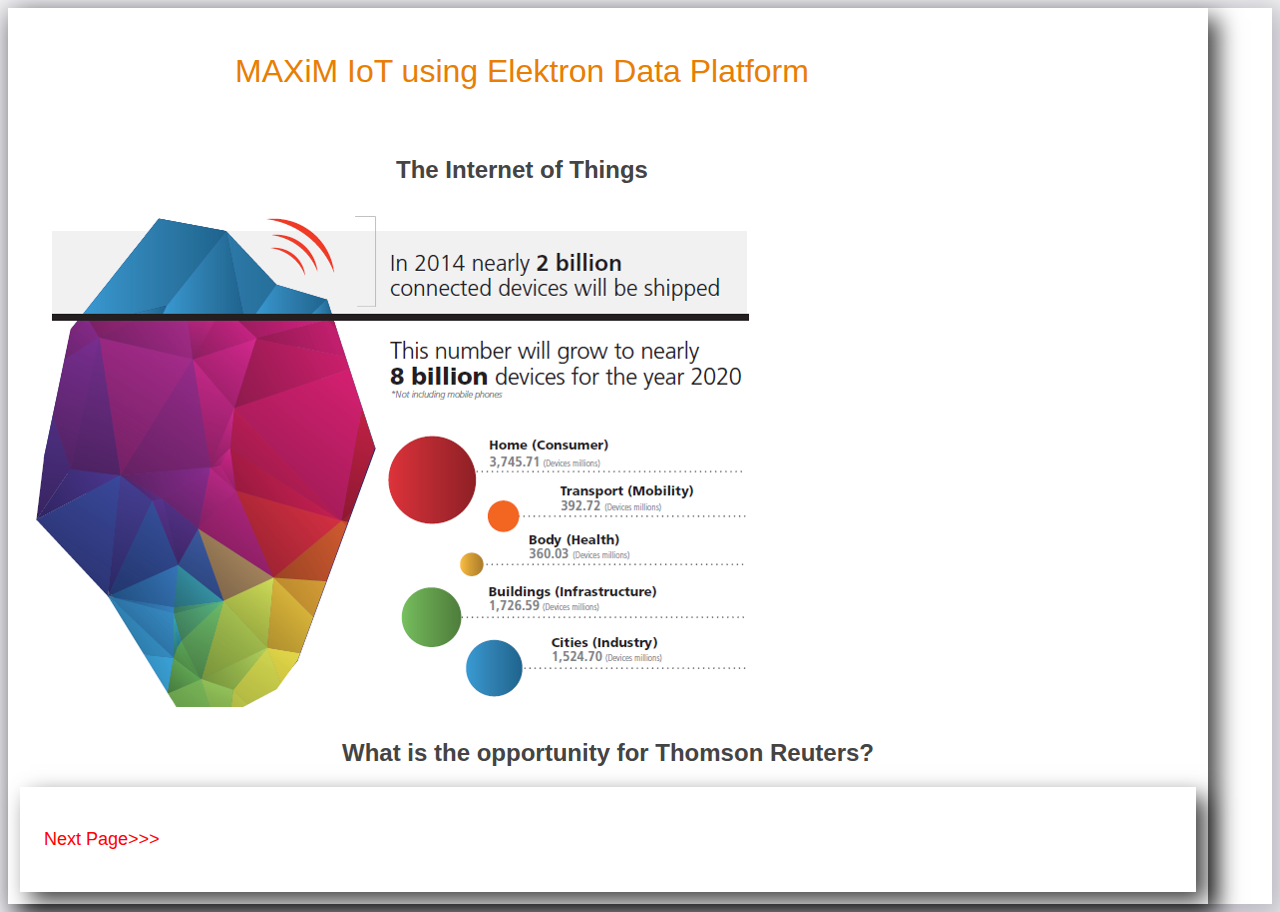
<file: index.html>
<!doctype html>

<!-- 	Internet of Things using publish/subscribe platform 	-->
<!-- 	- Realtime graphs 					-->
<!-- 	- Data are random for demonstration only 		-->
<!-- 								-->
<!-- 	(c)amokaya LLC 2017 / Paul Marshall 			-->
<!-- 								-->

<html lang='en'>

<head>
<meta charset='UTF-8'>
<title>MAXiM IoT Demo</title>
<!-- grab amokaya corporate css to prettify basics -->
<link type='text/css' rel='stylesheet' href='amokaya_style.css'>
</head>

<body>
<div class="page">
 <!--- grid layout -->
 <div class="grid-container">
   <div class="row rowbox">
    <div class="row">
     <div class="col-5">
      <h1>MAXiM IoT using Elektron Data Platform</h1>
     </div>
    </div>
   <div class="row">
    <div class="col-5">
     <h2>The Internet of Things</h2>
     <img src="connected.png">
    </div>
   </div>
<p>
<h2>What is the opportunity for Thomson Reuters?</h3>

 <div class="row rowbox">
   <div class="row">
    <div class="col-5">
     <h3><a href="page1.html">Next Page>>></a></h3>
    </div>
   </div>
 </div>
</div>
</div>
</body>
</html>
</file>
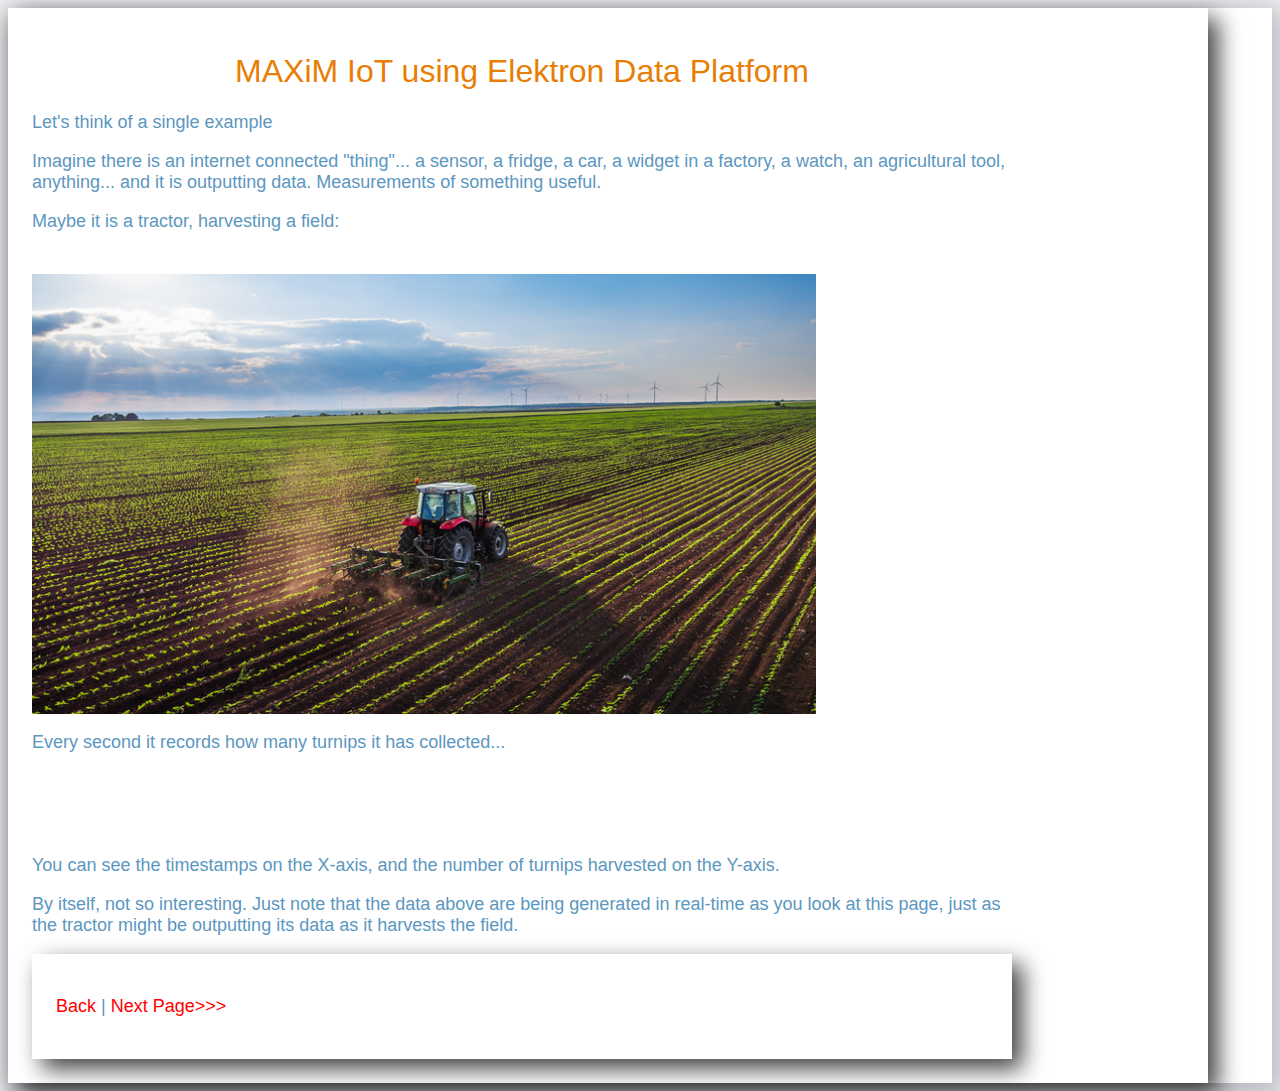
<file: page1.html>
<!doctype html>

<!-- 	Internet of Things using publish/subscribe platform 	-->
<!-- 	- Realtime graphs 					-->
<!-- 	- Data are random for demonstration only 		-->
<!-- 								-->
<!-- 	(c)amokaya LLC 2017 / Paul Marshall 			-->
<!-- 								-->

<html lang='en'>

<head>
<meta charset='UTF-8'>
<!-- grab neon css -->
<link type='text/css' rel='stylesheet' href='//pubnub.github.io/eon/v/eon/0.0.10/eon.css'>
<!-- grab neon JS -->
<script type='text/javascript' src='//pubnub.github.io/eon/v/eon/0.0.10/eon.js'></script>
<title>MAXiM IoT Demo</title>
<!-- grab amokaya corporate css to prettify basics -->
<link type='text/css' rel='stylesheet' href='amokaya_style.css'>
</head>

<body>
<div class="page">
<!--- grid layout -->
<div class="grid-container">
  <div class="row rowbox">
 <div class="row">
    <div class="col-5">
     <h1>MAXiM IoT using Elektron Data Platform</h1>
     <h3>Let's think of a single example</h3>
     <h3>Imagine there is an internet connected "thing"... a sensor, a fridge, a car, a widget in a factory, a watch, an agricultural tool, anything... and it is outputting data. Measurements of something useful.</h3>
    <h3>Maybe it is a tractor, harvesting a field:</h3>
    </div>
 </div>
 <div class="row">
    <div class="col-5">
    <img src="tractor.jpg" width="80%">
<h3>
Every second it records how many turnips it has collected...
</h3>
    </div>
 </div>
<!--- grid layout -->
<div class="grid-container">
 <div class="row">
    <div class="col-5">
    Turnips Harvested - One Farmer
	<div id="turnip"></div>
    </div>
 </div>
</div>
 <div class="row">
    <div class="col-5">
<h3>
You can see the timestamps on the X-axis, and the number of turnips harvested on the Y-axis.
</h3>
<h3>
By itself, not so interesting. Just note that the data above are being generated in real-time as you look at this page, just as the tractor might be outputting its data as it harvests the field.
</h3>
<p>
 <div class="row rowbox">
   <div class="row">
    <div class="col-5">
     <h3><a href="#" onclick="history.back();">Back</a> | <a href="page2.html">Next Page>>></a></h3>
    </div>
   </div>
 </div>

<!--- for turnips, open channel for some random data --->

<script>
      var pubnub = PUBNUB.init({
        publish_key: 'pub-c-923938f1-a4c1-4253-b15a-9c24087904c9',
        subscribe_key: 'sub-c-bd9ab0d6-6e02-11e5-8d3b-0619f8945a4f'
      });
      var channel1 = "turnip" + Math.random();

      eon.chart({
        pubnub: pubnub,
        channel: channel1,
        history: false,
        debug: true,
        generate: {
          bindto: '#turnip',
          data: {
            labels: true,
//            type: 'bar'
          },
          bar: {
            width: {
              ratio: 0.5
            }
          }
        }
      });
//

</script>

<!--- for BU unit risk, publish that random data --->

<script>
      setInterval(function(){
        pubnub.publish({
          channel: channel1,
          message: {
            eon: {
              'Farmer 1': Math.floor(Math.random() * 50),
            }
          }
        });
      }, 1500);
</script>
</body>
</html>
</file>
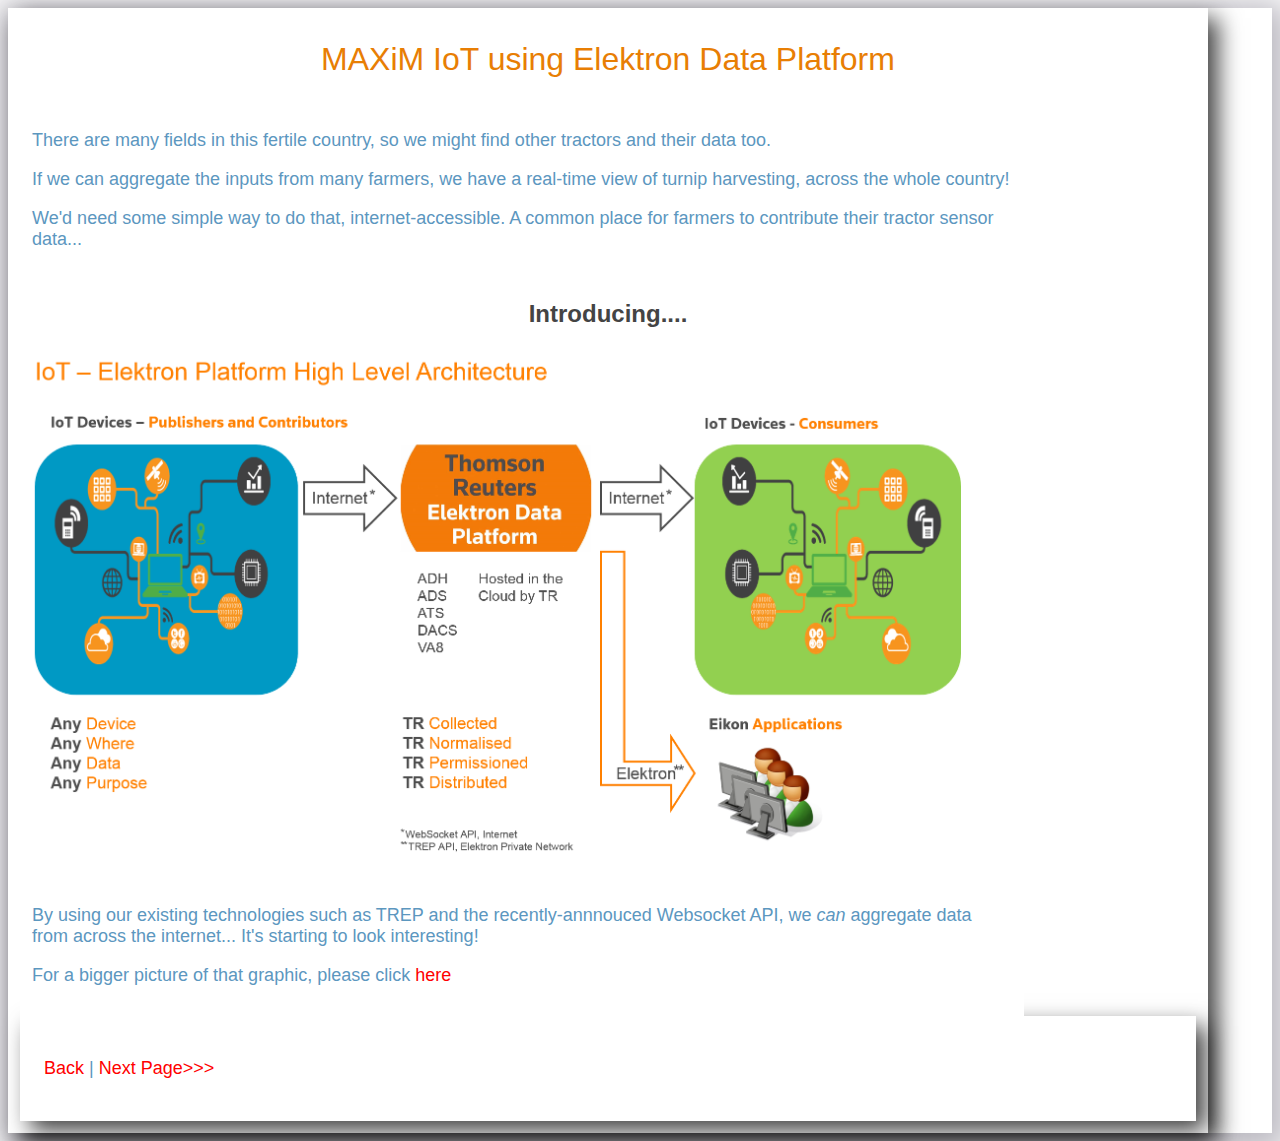
<file: page2.html>
<!doctype html>

<!-- 	Internet of Things using publish/subscribe platform 	-->
<!-- 	- Realtime graphs 					-->
<!-- 	- Data are random for demonstration only 		-->
<!-- 								-->
<!-- 	(c)amokaya LLC 2017 / Paul Marshall 			-->
<!-- 								-->

<html lang='en'>

<head>
<meta charset='UTF-8'>
<!-- grab neon css -->
<link type='text/css' rel='stylesheet' href='//pubnub.github.io/eon/v/eon/0.0.10/eon.css'>
<!-- grab neon JS -->
<script type='text/javascript' src='//pubnub.github.io/eon/v/eon/0.0.10/eon.js'></script>
<title>MAXiM IoT Demo - Page 2</title>
<!-- grab amokaya corporate css to prettify basics -->
<link type='text/css' rel='stylesheet' href='amokaya_style.css'>
</head>

<body>

<div class="page">
	<!--- grid layout -->
	<div class="grid-container">
 	<div class="row rowbox">

	<h1>MAXiM IoT using Elektron Data Platform</h1>
<p>
 <div class="row">
    <div class="col-5">
<h3>
There are many fields in this fertile country, so we might find other tractors and their data too.
</h3>
<p>
<p>
<h3>If we can aggregate the inputs from many farmers, we have a real-time view of turnip harvesting, across the whole country! </h3><p>
<h3>We'd need some simple way to do that, internet-accessible. A common place for farmers to contribute their tractor sensor data...
</h3>
<p>
</div>
</div>
<h2>
Introducing....
</h2>
<p>
<img src="trep.png" width=80%>
 <div class="row">
    <div class="col-5">
<h3>By using our existing technologies such as TREP and the recently-annnouced Websocket API, we <i>can</i> aggregate data from across the internet...
It's starting to look interesting! </h3>
<p>
<h3>For a bigger picture of that graphic, please click <a href="trep.png" target="_blank">here</a></h3>
</div>
</div>
 <div class="row rowbox">
   <div class="row">
    <div class="col-5">
     <h3><a href="#" onclick="history.back();">Back</a> | <a href="page3.html">Next Page>>></a></h3>
    </div>
   </div>
 </div>

</body>
</html>
</file>
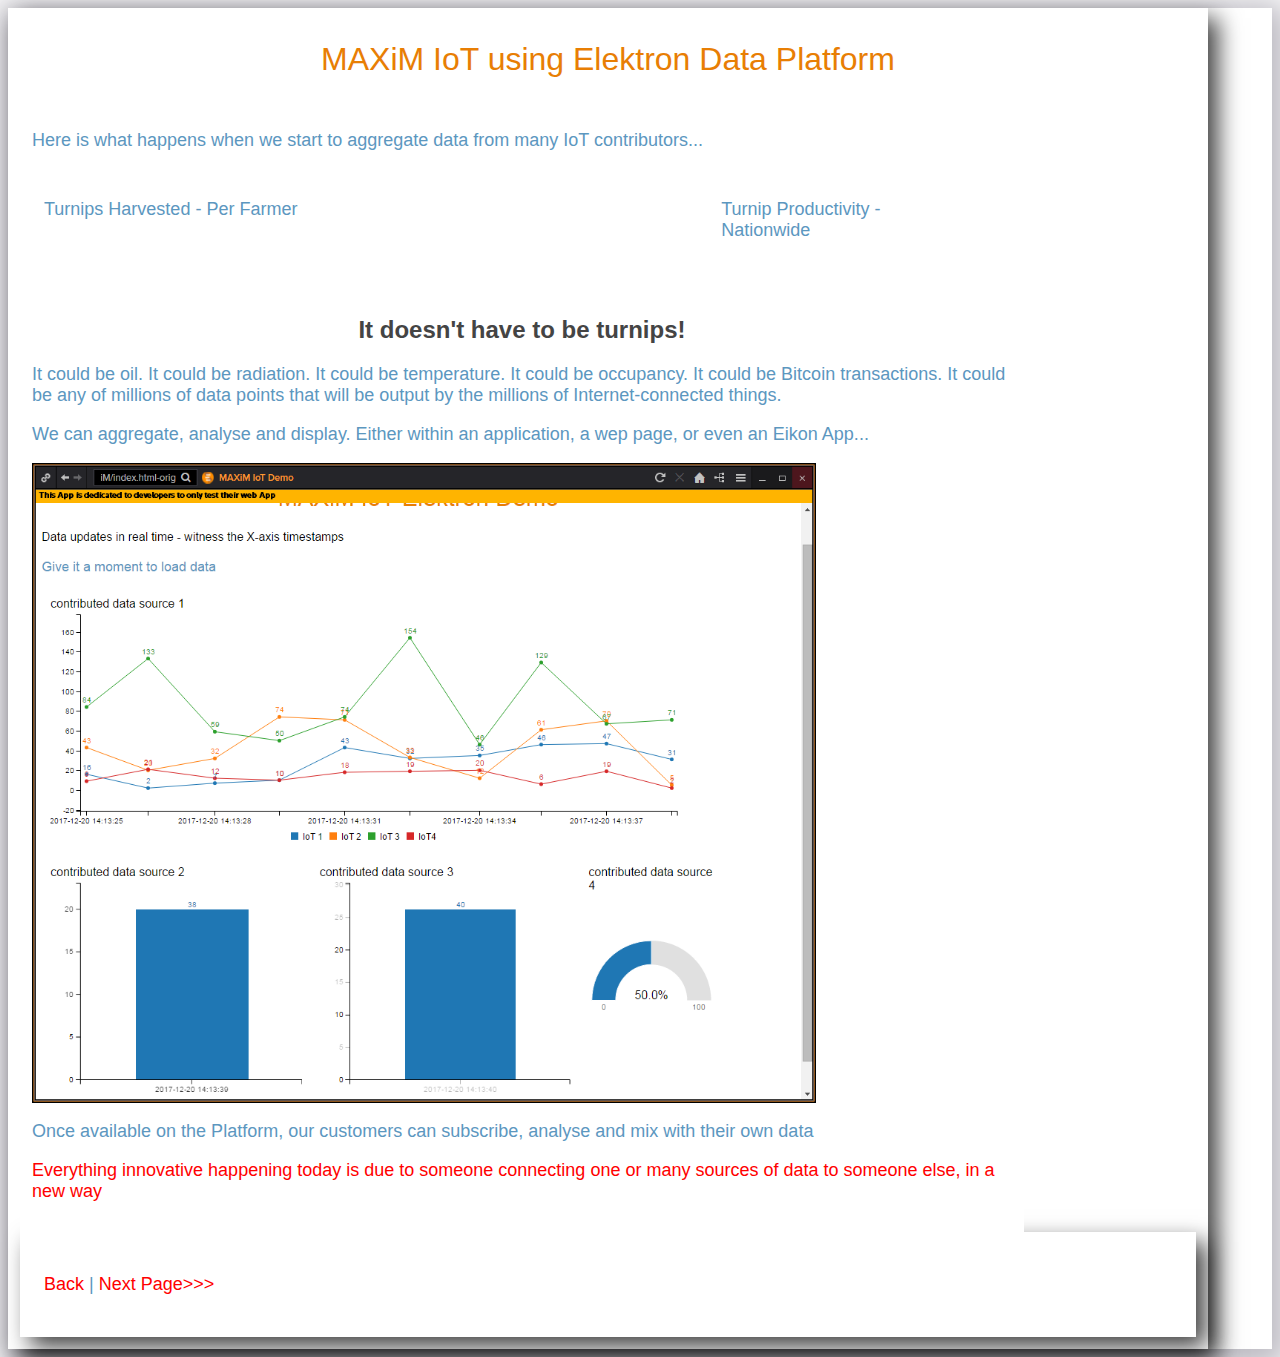
<file: page3.html>
<!doctype html>

<!-- 	Internet of Things using publish/subscribe platform 	-->
<!-- 	- Realtime graphs 					-->
<!-- 	- Data are random for demonstration only 		-->
<!-- 								-->
<!-- 	(c)amokaya LLC 2017 / Paul Marshall 			-->
<!-- 								-->

<html lang='en'>

<head>
<meta charset='UTF-8'>
<!-- grab neon css -->
<link type='text/css' rel='stylesheet' href='//pubnub.github.io/eon/v/eon/0.0.10/eon.css'>
<!-- grab neon JS -->
<script type='text/javascript' src='//pubnub.github.io/eon/v/eon/0.0.10/eon.js'></script>
<title>MAXiM IoT Demo - Page 3</title>
<!-- grab amokaya corporate css to prettify basics -->
<link type='text/css' rel='stylesheet' href='amokaya_style.css'>
</head>

<body>

<div class="page">
	<!--- grid layout -->
	<div class="grid-container">
 	<div class="row rowbox">

	<h1>MAXiM IoT using Elektron Data Platform</h1>
<p>
 <div class="row">
    <div class="col-5">
<h3>
Here is what happens when we start to aggregate data from many IoT contributors...
</h3>
<p>

<div class="grid-container">

 <div class="row">
    <div class="col-4">
    <h3>Turnips Harvested - Per Farmer</h3>
    </div>
    <div class="col-1">
    <h3>Turnip Productivity - Nationwide</h3>
    </div>
 </div>
 <div class="row">
    <div class="col-4">
        <div id="manyturnips"></div>
    </div>
    <div class="col-1">
        <div id="nationwide"></div>
    </div>
 </div>


</div>
<h2>
It doesn't have to be turnips!
</h2>
<p>
<h3>It could be oil. It could be radiation. It could be temperature. It could be occupancy. It could be Bitcoin transactions. It could be any of millions of data points that will be output by the millions of Internet-connected things.
</h3>
<p>
<h3>
We can aggregate, analyse and display. Either within an application, a wep page, or even an Eikon App...
</h3>
<img src="app.png" width=80%>
<p>
<h3>Once available on the Platform, our customers can subscribe, analyse and mix with their own data</h3>
<h3><a href="https://thehub.thomsonreuters.com/blogs/datadays/2017/11/20/the-red-queen-and-the-orange-pill" target="_blank">Everything innovative happening today is due to someone connecting one or many sources of data to someone else, in a new way</a></h3>
</div>
</div>
 <div class="row rowbox">
   <div class="row">
    <div class="col-5">
     <h3><a href="#" onclick="history.back();">Back</a> | <a href="page4.html">Next Page>>></a></h3>
    </div>
   </div>
 </div>

<!--- for turnips, open channel for some random data --->

<script>
      var pubnub = PUBNUB.init({
        publish_key: 'pub-c-923938f1-a4c1-4253-b15a-9c24087904c9',
        subscribe_key: 'sub-c-bd9ab0d6-6e02-11e5-8d3b-0619f8945a4f'
      });
      var channel1 = "combo-risk" + Math.random();
      var channel2 = "market-risk" + Math.random();
      var channel3 = "credit-risk" + Math.random();
      var channel4 = "nationwide-turnips" + Math.random();

//

	eon.chart({
        pubnub: pubnub,
        channel: channel2,
        history: false,
        debug: true,
        generate: {
          bindto: '#manyturnips',
          data: {
            labels: true,
//            type: 'bar'
          },
          bar: {
            width: {
              ratio: 0.5
            }
          }
        }
      });

      eon.chart({
    	pubnub: pubnub,
    	channel: channel4,
        history: false,
        debug: true,
    	generate: {
      	  bindto: '#nationwide',
      	  data: {
        	type:'gauge'
      	  },
    	}
  });

</script>

<!--- for BU unit risk, publish that random data --->

<script>
      setInterval(function(){
        pubnub.publish({
          channel: channel1,
          message: {
            eon: {
              'Farmer 1': Math.floor(Math.random() * 50),
            }
          }
        });
      }, 1500);
</script>
<script>
 setInterval(function(){
        pubnub.publish({
          channel: channel2,
          message: {
            eon: {
              'Farmer 1': Math.floor(Math.random() * 50),
              'Farmer 2': Math.floor(Math.random() * 80),
              'Farmer 3': Math.floor(35+Math.random() * 120),
              'Farmer 4': Math.floor(Math.random() * 25)
            }
          }
        });
      }, 1500);

</script>
<script>
      setInterval(function(){
        pubnub.publish({
          channel: channel4,
          message: {
            eon: {
              'nationwide turnips': Math.floor(Math.random() * 100)
            }
          }
        });
      }, 1800);
</script>
</body>
</html>
</file>
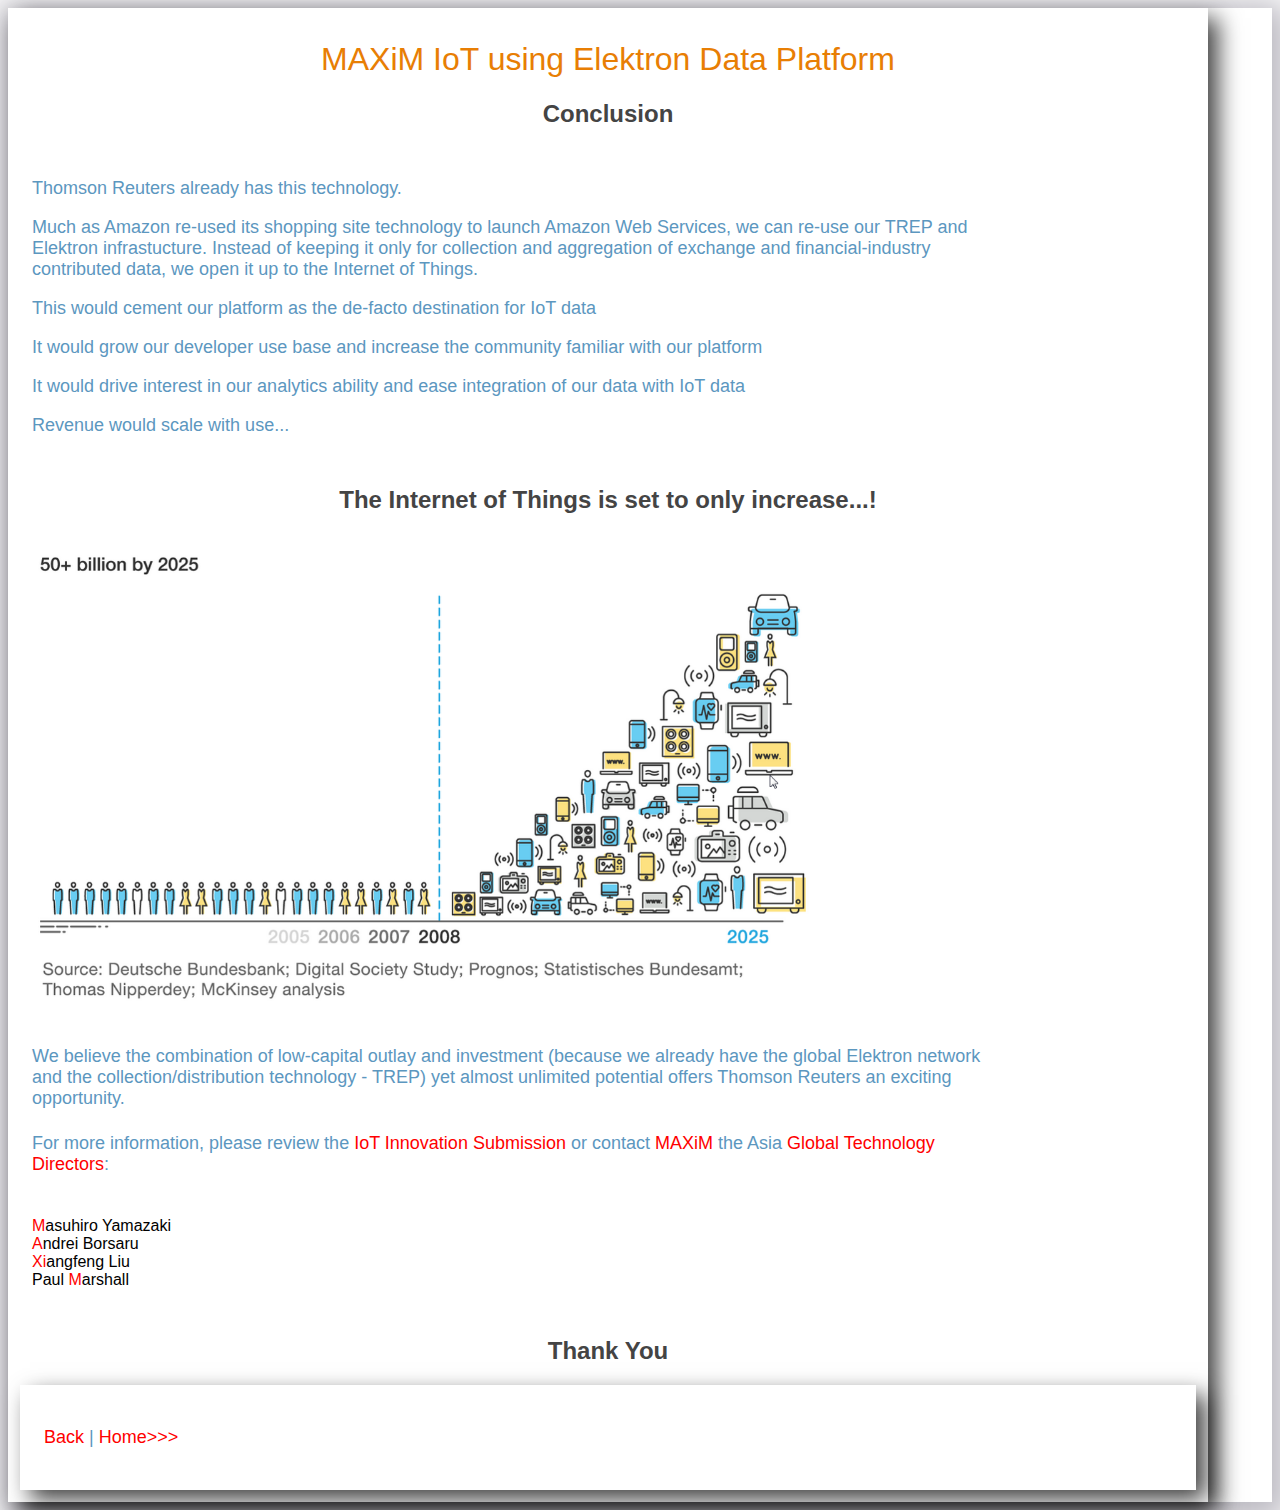
<file: page4.html>
<!doctype html>

<!-- 	Internet of Things using publish/subscribe platform 	-->
<!-- 	- Realtime graphs 					-->
<!-- 	- Data are random for demonstration only 		-->
<!-- 								-->
<!-- 	(c)amokaya LLC 2017 / Paul Marshall 			-->
<!-- 								-->

<html lang='en'>

<head>
<meta charset='UTF-8'>
<!-- grab neon css -->
<link type='text/css' rel='stylesheet' href='//pubnub.github.io/eon/v/eon/0.0.10/eon.css'>
<!-- grab neon JS -->
<script type='text/javascript' src='//pubnub.github.io/eon/v/eon/0.0.10/eon.js'></script>
<title>MAXiM IoT Demo - Page 4</title>
<!-- grab amokaya corporate css to prettify basics -->
<link type='text/css' rel='stylesheet' href='amokaya_style.css'>
</head>

<body>
<div class="page">
	<!--- grid layout -->
	<div class="grid-container">
 	<div class="row rowbox">
	<h1>MAXiM IoT using Elektron Data Platform</h1>
<p>
<h2>Conclusion</h2>
<p>
 <div class="row">
    <div class="col-5">
<h3>
Thomson Reuters already has this technology. 
</h3>
<h3>Much as Amazon re-used its shopping site technology to launch Amazon Web Services, we can re-use our TREP and Elektron infrastucture. Instead of keeping it only for collection and aggregation of exchange and financial-industry contributed data, we open it up to the Internet of Things.
</h3>
<p>
<h3>This would cement our platform as the de-facto destination for IoT data
</h3>
<p>
<h3>It would grow our developer use base and increase the community familiar with our platform
</h3>
<p>
<h3>It would drive interest in our analytics ability and ease integration of our data with IoT data
</h3>
<p>
</h3>
<h3>Revenue would scale with use...</h3> 
</div>
</div>

<h2>The Internet of Things is set to only increase...!
</h2>
<p>
 <div class="row">
    <div class="col-5">
<img src="IoT.png" width=80%>
</div>
</div>
<p>
<h3>
 <div class="row">
    <div class="col-5">
We believe the combination of low-capital outlay and investment (because we already have the global Elektron network and the collection/distribution technology - TREP) yet almost unlimited potential offers Thomson Reuters an exciting opportunity.
</div>
 <div class="row">
    <div class="col-5">
For more information, please review the <a href="http://ideas.int.thomsonreuters.com/IoTInnovationChallenge/idea/details/14764/">IoT Innovation Submission</a> or contact
<a href="mailto:FPGGTDASIA@tr.com">MAXiM</a> the Asia <a href="https://thehub.thomsonreuters.com/groups/gtm-global-technology-managers">Global Technology Directors</a>:</h3>
 <div class="row">
    <div class="col-5">
<font color="red">M</font><font color="black">asuhiro Yamazaki<br>
<font color="red">A</font><font color="black">ndrei Borsaru<br>
<font color="red">Xi</font><font color="black">angfeng Liu<br>
Paul <font color="red">M</font><font color="black">arshall<p>
</div>
</div>
<h2>Thank You
</h2>
 <div class="row rowbox">
   <div class="row">
    <div class="col-5">
<h3><a href="#" onclick="history.back();">Back</a> | <a href="index.html">Home>>></a></h3>
    </div>
   </div>
 </div>
</div>

</body>
</html>
</file>
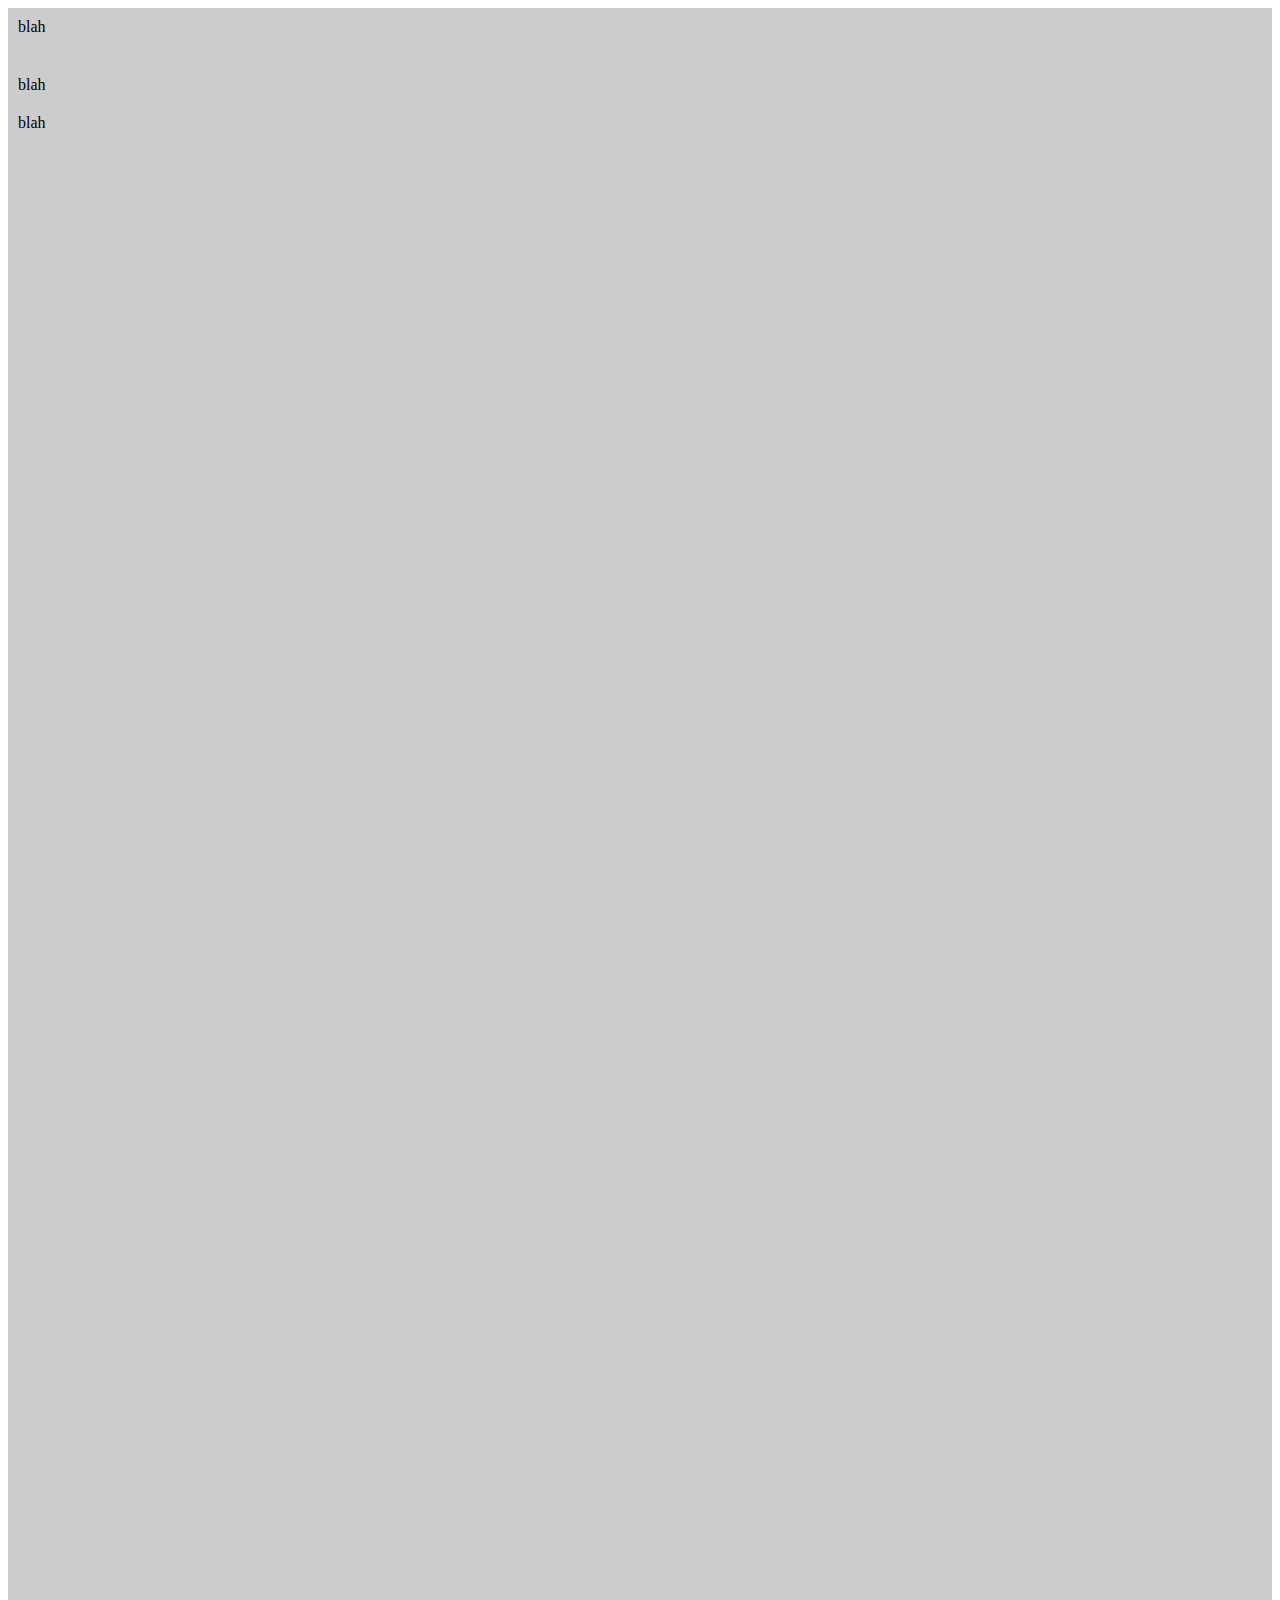
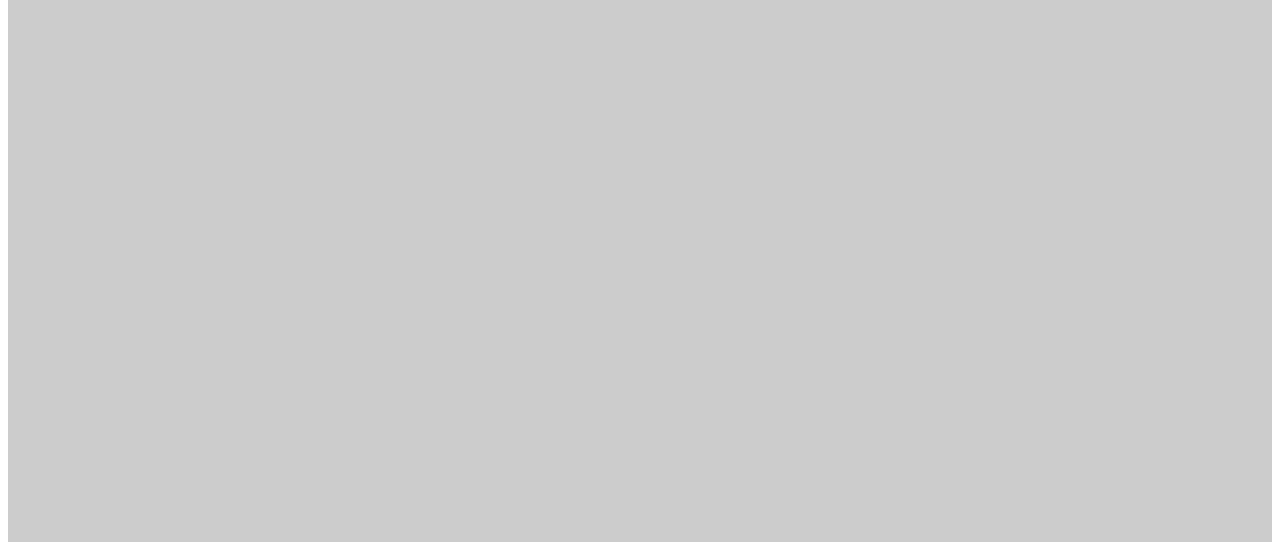
<file: simplegrid.html>
<!doctype html>

<html>

	<head>
		<title>Simple Grid</title>
		<meta charset="utf-8" />
		<link rel="stylesheet" type="text/css" href="simplegrid.css" />
		
		<style>
			.content {
				background: #ccc;
				padding: 10px;
			}
		</style>
	</head>

	<body>
		<!-- Grid 2/3 and 1/3-->
		<div class="grid grid-pad">
			<div class="col-1-1">
				<div class="content">
blah
				</div>
			</div>
		</div>
		<!-- Grid 1/2 -->
		<div class="grid grid-pad">
			<div class="col-1-2 mobile-col-1-2">
				<div class="content">
				</div>
			</div>
			<div class="col-1-2 mobile-col-1-2">
				<div class="content">
blah
				</div>
			</div>
			
			<div class="col-1-2 mobile-col-1-1">
				<div class="content">
blah
				</div>
			</div>
			<div class="col-1-2 mobile-col-1-2 hide-on-mobile">
				<div class="content">
				</div>
			</div>
		</div>
		<!-- Grid 1/3 -->
		<div class="grid grid-pad">
			<div class="col-1-3 mobile-col-1-3">
				<div class="content">
				</div>
			</div>
			<div class="col-1-3 mobile-col-1-3">
				<div class="content">
				</div>
			</div>
			<div class="col-1-3 mobile-col-1-3">
				<div class="content">
				</div>
			</div>
		</div>
		<!-- Grid 1/3 -->
		<div class="grid grid-pad">
			<div class="col-1-3 mobile-col-1-3 push-1-3">
				<div class="content">
				</div>
			</div>
			<div class="col-1-3 mobile-col-1-3 push-1-3">
				<div class="content">
				</div>
			</div>
		</div>
		<!-- Grid 1/4 -->
		<div class="grid grid-pad">
			<div class="col-1-4">
				<div class="content">
				</div>
			</div>
			<div class="col-1-4">
				<div class="content">
				</div>
			</div>
			<div class="col-1-4 hide-on-mobile">
				<div class="content">
				</div>
			</div>
			<div class="col-1-4 hide-on-mobile">
				<div class="content">
				</div>
			</div>
		</div>
		<!-- Grid 1/5 -->
		<div class="grid grid-pad">
			<div class="col-1-5">
				<div class="content">
				</div>
			</div>
			<div class="col-1-5">
				<div class="content">
				</div>
			</div>
			<div class="col-1-5">
				<div class="content">
				</div>
			</div>
			<div class="col-1-5">
				<div class="content">
				</div>
			</div>
			<div class="col-1-5">
				<div class="content">
				</div>
			</div>
		</div>
		<!-- Grid 1/6 -->
		<div class="grid grid-pad">
			<div class="col-1-6">
				<div class="content">
				</div>
			</div>
			<div class="col-1-6">
				<div class="content">
				</div>
			</div>
			<div class="col-1-6">
				<div class="content">
					
				</div>
			</div>
			<div class="col-1-6">
				<div class="content">
				</div>
			</div>
			<div class="col-1-6">
				<div class="content">
				</div>
			</div>
			<div class="col-1-6">
				<div class="content">
				</div>
			</div>
		</div>
		<!-- Grid 1/7 -->
		<div class="grid grid-pad">
			<div class="col-1-7">
				<div class="content">
					
				</div>
			</div>
			<div class="col-1-7">
				<div class="content">
					
				</div>
			</div>
			<div class="col-1-7">
				<div class="content">
					
				</div>
			</div>
			<div class="col-1-7">
				<div class="content">
					
				</div>
			</div>
			<div class="col-1-7">
				<div class="content">
					
				</div>
			</div>
			<div class="col-1-7">
				<div class="content">
					
				</div>
			</div>
			<div class="col-1-7">
				<div class="content">
					
				</div>
			</div>
		</div>
		<!-- Grid 1/8 -->
		<div class="grid grid-pad">
			<div class="col-1-8">
				<div class="content">
					
				</div>
			</div>
			<div class="col-1-8">
				<div class="content">
					
				</div>
			</div>
			<div class="col-1-8">
				<div class="content">
					
				</div>
			</div>
			<div class="col-1-8">
				<div class="content">
					
				</div>
			</div>
			<div class="col-1-8">
				<div class="content">
					
				</div>
			</div>
			<div class="col-1-8">
				<div class="content">
					
				</div>
			</div>
			<div class="col-1-8">
				<div class="content">
					
				</div>
			</div>
			<div class="col-1-8">
				<div class="content">
					
				</div>
			</div>
		</div>
		<!-- Grid 1/9 -->
		<div class="grid grid-pad">
			<div class="col-1-9">
				<div class="content">
					
				</div>
			</div>
			<div class="col-1-9">
				<div class="content">
					
				</div>
			</div>
			<div class="col-1-9">
				<div class="content">
					
				</div>
			</div>
			<div class="col-1-9">
				<div class="content">
					
				</div>
			</div>
			<div class="col-1-9">
				<div class="content">
					
				</div>
			</div>
			<div class="col-1-9">
				<div class="content">
					
				</div>
			</div>
			<div class="col-1-9">
				<div class="content">
					
				</div>
			</div>
			<div class="col-1-9">
				<div class="content">
					
				</div>
			</div>
			<div class="col-1-9">
				<div class="content">
					
				</div>
			</div>
		</div>
		<!-- Grid 1/10 -->
		<div class="grid grid-pad">
			<div class="col-1-10">
				<div class="content">
					
				</div>
			</div>
			<div class="col-1-10">
				<div class="content">
					
				</div>
			</div>
			<div class="col-1-10">
				<div class="content">
					
				</div>
			</div>
			<div class="col-1-10">
				<div class="content">
					
				</div>
			</div>
			<div class="col-1-10">
				<div class="content">
					
				</div>
			</div>
			<div class="col-1-10">
				<div class="content">
					
				</div>
			</div>
			<div class="col-1-10">
				<div class="content">
					
				</div>
			</div>
			<div class="col-1-10">
				<div class="content">
					
				</div>
			</div>
			<div class="col-1-10">
				<div class="content">
					
				</div>
			</div>
			<div class="col-1-10">
				<div class="content">
					
				</div>
			</div>
		</div>
		<!-- Grid 1/11 -->
		<div class="grid grid-pad">
			<div class="col-1-11">
				<div class="content">
					
				</div>
			</div>
			<div class="col-1-11">
				<div class="content">
					
				</div>
			</div>
			<div class="col-1-11">
				<div class="content">
					
				</div>
			</div>
			<div class="col-1-11">
				<div class="content">
					
				</div>
			</div>
			<div class="col-1-11">
				<div class="content">
					
				</div>
			</div>
			<div class="col-1-11">
				<div class="content">
					
				</div>
			</div>
			<div class="col-1-11">
				<div class="content">
					
				</div>
			</div>
			<div class="col-1-11">
				<div class="content">
					
				</div>
			</div>
			<div class="col-1-11">
				<div class="content">
					
				</div>
			</div>
			<div class="col-1-11">
				<div class="content">
					
				</div>
			</div>
			<div class="col-1-11">
				<div class="content">
					
				</div>
			</div>
		</div>
		<!-- Grid 1/12 -->
		<div class="grid grid-pad">
			<div class="col-1-12">
				<div class="content">
					
				</div>
			</div>
			<div class="col-1-12">
				<div class="content">
					
				</div>
			</div>
			<div class="col-1-12">
				<div class="content">
					
				</div>
			</div>
			<div class="col-1-12">
				<div class="content">
					
				</div>
			</div>
			<div class="col-1-12">
				<div class="content">
					
				</div>
			</div>
			<div class="col-1-12">
				<div class="content">
					
				</div>
			</div>
			<div class="col-1-12">
				<div class="content">
					
				</div>
			</div>
			<div class="col-1-12">
				<div class="content">
					
				</div>
			</div>
			<div class="col-1-12">
				<div class="content">
					
				</div>
			</div>
			<div class="col-1-12">
				<div class="content">
					
				</div>
			</div>
			<div class="col-1-12">
				<div class="content">
					
				</div>
			</div>
			<div class="col-1-12">
				<div class="content">
					
				</div>
			</div>
		</div>
		<!-- 11/12 and 1/12 layout -->
		<div class="grid grid-pad">
			<div class="col-1-12">
				<div class="content">
				</div>
			</div>
			<div class="col-11-12">
				<div class="content">
				</div>
			</div>
		</div>
		<!-- 10/12 and 2/12 layout -->
		<div class="grid grid-pad">
			<div class="col-2-12">
				<div class="content">
				</div>
			</div>
			<div class="col-10-12">
				<div class="content">
				</div>
			</div>
		</div>
		<!-- 9/12 and 3/12 layout -->
		<div class="grid grid-pad">
			<div class="col-3-12">
				<div class="content">
				</div>
			</div>
			<div class="col-9-12">
				<div class="content">
				</div>
			</div>
		</div>
		<!-- 8/12 and 4/12 layout -->
		<div class="grid grid-pad">
			<div class="col-4-12">
				<div class="content">
				</div>
			</div>
			<div class="col-8-12">
				<div class="content">
				</div>
			</div>
		</div>
		<!-- 7/12 and 5/12 layout -->
		<div class="grid grid-pad">
			<div class="col-5-12">
				<div class="content">
				</div>
			</div>
			<div class="col-7-12">
				<div class="content">
				</div>
			</div>
		</div>
		<!-- 6/12 and 6/12 layout -->
		<div class="grid grid-pad">
			<div class="col-6-12">
				<div class="content">
				</div>
			</div>
			<div class="col-6-12">
				<div class="content">
				</div>
			</div>
		</div>
		<!-- 7/12 and 5/12 layout -->
		<div class="grid grid-pad">
			<div class="col-7-12">
				<div class="content">
				</div>
			</div>
			<div class="col-5-12">
				<div class="content">
				</div>
			</div>
		</div>
		<!-- 8/12 and 4/12 layout -->
		<div class="grid grid-pad">
			<div class="col-8-12">
				<div class="content">
				</div>
			</div>
			<div class="col-4-12">
				<div class="content">
				</div>
			</div>
		</div>
		<!-- 9/12 and 3/12 layout -->
		<div class="grid grid-pad">
			<div class="col-9-12">
				<div class="content">
				</div>
			</div>
			<div class="col-3-12">
				<div class="content">
				</div>
			</div>
		</div>
		<!-- 10/12 and 2/12 layout -->
		<div class="grid grid-pad">
			<div class="col-10-12">
				<div class="content">
				</div>
			</div>
			<div class="col-2-12">
				<div class="content">
				</div>
			</div>
		</div>
		<!-- 11/12 and 1/12 layout -->
		<div class="grid grid-pad">
			<div class="col-11-12">
				<div class="content">
				</div>
			</div>
			<div class="col-1-12">
				<div class="content">
				</div>
			</div>
		</div>
	</body>

</html>
</file>
<file: amokaya_style.css>
.grid-container{
        width: 100%; 
        max-width: 1200px;      
	box-sizing: border-box;
        background-color: white;
    }

    /*-- clearfix hack -- */ 
    .row:before, 
    .row:after {
        content:"";
          display: table ;
        clear:both;
    }

    [class*='col-'] {
        float: left; 
        min-height: 1px; 
        width: 16.66%; 
        /*-- gutter -- */
        padding: 12px; 
        background-color: white;
    }

    .col-1{ width: 16.66%; }
    .col-2{ width: 33.33%; }
    .col-3{ width: 50%;    }
    .col-4{ width: 66.66%; }
    .col-5{ width: 83.33%; }
    .col-6{ width: 100%;   }

    .outline, .outline *{
        outline: 1px solid #f89406; 
    }

    /*-- some extra column content styling --*/
    [class*='col-'] > p {
     background-color: white; 
     padding: 0;
     margin: 5;
     text-align: center; 
     color: white; 
    }

/*-- edit column widths for width-restricted mobile sites --*/
@media all and (max-width:800px){
        .col-1{ width: 33.33%;    }
        .col-2{ width: 50%;        }
        .col-3{ width: 83.33%;    }
        .col-4{ width: 100%;    }
        .col-5{ width: 100%;    }
        .col-6{ width: 100%;      }

        .row .col-2:last-of-type{
            width: 100%; 
        }

        .row .col-5 ~ .col-1{
            width: 100%; 
        }
    }

/*-- For screens that are even smaller than 800px, make he columns except the very smallest 100%.*/
 @media all and (max-width:650px){
        .col-1{ width: 50%;        }
        .col-2{ width: 100%;    }
        .col-3{ width: 100%;    }
        .col-4{ width: 100%;    }
        .col-5{ width: 100%;    }
        .col-6{ width: 100%;      }
    }

body {
	font-family: 'Raleway', sans-serif;
	overflow-x: hidden;
}

a {
	text-decoration: none;
	color: #ff0000;
}

h1 {
	font-weight: 200;
	color: #E87E04;
	text-align: center;
	font-size: 14;
}

h2 {
	font-size: 13;
	text-align: center;
	color: #444444;
}

h3 {
	font-size: 18px;
	text-align: left;
	color: #5C97BF;
	font-weight: 200;
	margin: 50;
}

img {
	display: block;
	align: left;
	margin: 5 auto;
}

p {
	font-size: 16px;
	line-height: 24px;
}

.page {
	background-color: white;
	-webkit-box-shadow: 3px 7px 32px 13px rgba(188,186,194,1);
	-moz-box-shadow: 3px 7px 32px 13px rgba(188,186,194,1);
	box-shadow: 3px 7px 32px 13px rgba(188,186,194,1);
}

.rowbox {
        padding: 12px; 
	background-color: white;
	color: white;
	-webkit-box-shadow: 10px 10px 22px 0px rgba(0,0,0,0.75);
	-moz-box-shadow: 10px 10px 22px 0px rgba(0,0,0,0.75);
	box-shadow: 10px 10px 22px 0px rgba(0,0,0,0.75);
}

.header a {
	color: #f6f6f6;
}

.header p {
	font-weight: 100;
	font-size: 22px;
	line-height: 32px;
}

.header span {
	font-weight: 400;
	font-style: italic;
}

.header-content {
	padding-bottom: 10px;
	margin-top: -1;
        background-color: gray;
}

.icon-box {
	border-right: 1px solid #eaeaea;
	padding-top: 10px;
	padding-bottom: 10px;
	margin-top: 20px;
}

.icon-box:last-child {
	border: none;
}
</file>
<file: simplegrid.css>
<!DOCTYPE html>
<html lang="en" class="">
  <head prefix="og: http://ogp.me/ns# fb: http://ogp.me/ns/fb# object: http://ogp.me/ns/object# article: http://ogp.me/ns/article# profile: http://ogp.me/ns/profile#">
    <meta charset='utf-8'>

    <link crossorigin="anonymous" href="https://assets-cdn.github.com/assets/frameworks-3514e6d8825ab9f55728f0030acba498e5da5b85ebc8abc35f0f466ac9d2bdda.css" media="all" rel="stylesheet" />
    <link crossorigin="anonymous" href="https://assets-cdn.github.com/assets/github-92b560dee7dafd08f0965a6d49e5e4298b3d856899681b308fd7809d9c35367b.css" media="all" rel="stylesheet" />
    
    
    <link crossorigin="anonymous" href="https://assets-cdn.github.com/assets/site-c2aeff568e26c813514b4d8e4befc924e3863ac2c0ad2aa52a2c4070f1793079.css" media="all" rel="stylesheet" />
    

    <link as="script" href="https://assets-cdn.github.com/assets/frameworks-ea5bbb2a837377ffde53e1099e5909c8df4d36cc5e90c05aeb3694b157df7e4d.js" rel="preload" />
    
    <link as="script" href="https://assets-cdn.github.com/assets/github-391829145dbc07158dde112aa636b7ac8b58f7726527ce710bd56118ae1d2f57.js" rel="preload" />

    <meta http-equiv="X-UA-Compatible" content="IE=edge">
    <meta http-equiv="Content-Language" content="en">
    <meta name="viewport" content="width=device-width">
    
    
    <title>Simple-Grid/simplegrid.css at master · ThisIsDallas/Simple-Grid · GitHub</title>
    <link rel="search" type="application/opensearchdescription+xml" href="/opensearch.xml" title="GitHub">
    <link rel="fluid-icon" href="https://github.com/fluidicon.png" title="GitHub">
    <link rel="apple-touch-icon" href="/apple-touch-icon.png">
    <link rel="apple-touch-icon" sizes="57x57" href="/apple-touch-icon-57x57.png">
    <link rel="apple-touch-icon" sizes="60x60" href="/apple-touch-icon-60x60.png">
    <link rel="apple-touch-icon" sizes="72x72" href="/apple-touch-icon-72x72.png">
    <link rel="apple-touch-icon" sizes="76x76" href="/apple-touch-icon-76x76.png">
    <link rel="apple-touch-icon" sizes="114x114" href="/apple-touch-icon-114x114.png">
    <link rel="apple-touch-icon" sizes="120x120" href="/apple-touch-icon-120x120.png">
    <link rel="apple-touch-icon" sizes="144x144" href="/apple-touch-icon-144x144.png">
    <link rel="apple-touch-icon" sizes="152x152" href="/apple-touch-icon-152x152.png">
    <link rel="apple-touch-icon" sizes="180x180" href="/apple-touch-icon-180x180.png">
    <meta property="fb:app_id" content="1401488693436528">

      <meta content="https://avatars0.githubusercontent.com/u/2204380?v=3&amp;s=400" name="twitter:image:src" /><meta content="@github" name="twitter:site" /><meta content="summary" name="twitter:card" /><meta content="ThisIsDallas/Simple-Grid" name="twitter:title" /><meta content="Simple-Grid - A basic responsive grid for winners. This project is based on Chris Coyier&#39;s post on grids http://css-tricks.com/dont-overthink-it-grids/" name="twitter:description" />
      <meta content="https://avatars0.githubusercontent.com/u/2204380?v=3&amp;s=400" property="og:image" /><meta content="GitHub" property="og:site_name" /><meta content="object" property="og:type" /><meta content="ThisIsDallas/Simple-Grid" property="og:title" /><meta content="https://github.com/ThisIsDallas/Simple-Grid" property="og:url" /><meta content="Simple-Grid - A basic responsive grid for winners. This project is based on Chris Coyier&#39;s post on grids http://css-tricks.com/dont-overthink-it-grids/" property="og:description" />
      <meta name="browser-stats-url" content="https://api.github.com/_private/browser/stats">
    <meta name="browser-errors-url" content="https://api.github.com/_private/browser/errors">
    <link rel="assets" href="https://assets-cdn.github.com/">
    
    <meta name="pjax-timeout" content="1000">
    

    <meta name="msapplication-TileImage" content="/windows-tile.png">
    <meta name="msapplication-TileColor" content="#ffffff">
    <meta name="selected-link" value="repo_source" data-pjax-transient>

    <meta name="google-site-verification" content="KT5gs8h0wvaagLKAVWq8bbeNwnZZK1r1XQysX3xurLU">
<meta name="google-site-verification" content="ZzhVyEFwb7w3e0-uOTltm8Jsck2F5StVihD0exw2fsA">
    <meta name="google-analytics" content="UA-3769691-2">

<meta content="collector.githubapp.com" name="octolytics-host" /><meta content="github" name="octolytics-app-id" /><meta content="42274182:18C1:146979AD:574D46B7" name="octolytics-dimension-request_id" />
<meta content="/&lt;user-name&gt;/&lt;repo-name&gt;/blob/show" data-pjax-transient="true" name="analytics-location" />



  <meta class="js-ga-set" name="dimension1" content="Logged Out">



        <meta name="hostname" content="github.com">
    <meta name="user-login" content="">

        <meta name="expected-hostname" content="github.com">
      <meta name="js-proxy-site-detection-payload" content="[base64]">


      <link rel="mask-icon" href="https://assets-cdn.github.com/pinned-octocat.svg" color="#4078c0">
      <link rel="icon" type="image/x-icon" href="https://assets-cdn.github.com/favicon.ico">

    <meta name="html-safe-nonce" content="2d41dd2c7a34ecd85f13b84602569ca023cb2dc7">
    <meta content="0bdc15d9e7687ea11443eacf1914fa038b438e47" name="form-nonce" />

    <meta http-equiv="x-pjax-version" content="e7cec84ad9772b41eb2a7820f7affce2">
    

      
  <meta name="description" content="Simple-Grid - A basic responsive grid for winners. This project is based on Chris Coyier&#39;s post on grids http://css-tricks.com/dont-overthink-it-grids/">
  <meta name="go-import" content="github.com/ThisIsDallas/Simple-Grid git https://github.com/ThisIsDallas/Simple-Grid.git">

  <meta content="2204380" name="octolytics-dimension-user_id" /><meta content="ThisIsDallas" name="octolytics-dimension-user_login" /><meta content="6174666" name="octolytics-dimension-repository_id" /><meta content="ThisIsDallas/Simple-Grid" name="octolytics-dimension-repository_nwo" /><meta content="true" name="octolytics-dimension-repository_public" /><meta content="false" name="octolytics-dimension-repository_is_fork" /><meta content="6174666" name="octolytics-dimension-repository_network_root_id" /><meta content="ThisIsDallas/Simple-Grid" name="octolytics-dimension-repository_network_root_nwo" />
  <link href="https://github.com/ThisIsDallas/Simple-Grid/commits/master.atom" rel="alternate" title="Recent Commits to Simple-Grid:master" type="application/atom+xml">


      <link rel="canonical" href="https://github.com/ThisIsDallas/Simple-Grid/blob/master/simplegrid.css" data-pjax-transient>
  </head>


  <body class="logged-out   env-production  vis-public page-blob">
    <div id="js-pjax-loader-bar" class="pjax-loader-bar"></div>
    <a href="#start-of-content" tabindex="1" class="accessibility-aid js-skip-to-content">Skip to content</a>

    
    
    



          <header class="site-header js-details-container" role="banner">
  <div class="container-responsive">
    <a class="header-logo-invertocat" href="https://github.com/" aria-label="Homepage" data-ga-click="(Logged out) Header, go to homepage, icon:logo-wordmark">
      <svg aria-hidden="true" class="octicon octicon-mark-github" height="32" version="1.1" viewBox="0 0 16 16" width="32"><path d="M8 0C3.58 0 0 3.58 0 8c0 3.54 2.29 6.53 5.47 7.59 0.4 0.07 0.55-0.17 0.55-0.38 0-0.19-0.01-0.82-0.01-1.49-2.01 0.37-2.53-0.49-2.69-0.94-0.09-0.23-0.48-0.94-0.82-1.13-0.28-0.15-0.68-0.52-0.01-0.53 0.63-0.01 1.08 0.58 1.23 0.82 0.72 1.21 1.87 0.87 2.33 0.66 0.07-0.52 0.28-0.87 0.51-1.07-1.78-0.2-3.64-0.89-3.64-3.95 0-0.87 0.31-1.59 0.82-2.15-0.08-0.2-0.36-1.02 0.08-2.12 0 0 0.67-0.21 2.2 0.82 0.64-0.18 1.32-0.27 2-0.27 0.68 0 1.36 0.09 2 0.27 1.53-1.04 2.2-0.82 2.2-0.82 0.44 1.1 0.16 1.92 0.08 2.12 0.51 0.56 0.82 1.27 0.82 2.15 0 3.07-1.87 3.75-3.65 3.95 0.29 0.25 0.54 0.73 0.54 1.48 0 1.07-0.01 1.93-0.01 2.2 0 0.21 0.15 0.46 0.55 0.38C13.71 14.53 16 11.53 16 8 16 3.58 12.42 0 8 0z"></path></svg>
    </a>

    <button class="btn-link right site-header-toggle js-details-target" type="button" aria-label="Toggle navigation">
      <svg aria-hidden="true" class="octicon octicon-three-bars" height="24" version="1.1" viewBox="0 0 12 16" width="18"><path d="M11.41 9H0.59c-0.59 0-0.59-0.41-0.59-1s0-1 0.59-1h10.81c0.59 0 0.59 0.41 0.59 1s0 1-0.59 1z m0-4H0.59c-0.59 0-0.59-0.41-0.59-1s0-1 0.59-1h10.81c0.59 0 0.59 0.41 0.59 1s0 1-0.59 1zM0.59 11h10.81c0.59 0 0.59 0.41 0.59 1s0 1-0.59 1H0.59c-0.59 0-0.59-0.41-0.59-1s0-1 0.59-1z"></path></svg>
    </button>

    <div class="site-header-menu">
      <nav class="site-header-nav site-header-nav-main">
        <a href="/personal" class="js-selected-navigation-item nav-item nav-item-personal" data-ga-click="Header, click, Nav menu - item:personal" data-selected-links="/personal /personal">
          Personal
</a>        <a href="/open-source" class="js-selected-navigation-item nav-item nav-item-opensource" data-ga-click="Header, click, Nav menu - item:opensource" data-selected-links="/open-source /open-source">
          Open source
</a>        <a href="/business" class="js-selected-navigation-item nav-item nav-item-business" data-ga-click="Header, click, Nav menu - item:business" data-selected-links="/business /business/features /business/customers /business">
          Business
</a>        <a href="/explore" class="js-selected-navigation-item nav-item nav-item-explore" data-ga-click="Header, click, Nav menu - item:explore" data-selected-links="/explore /trending /trending/developers /integrations /integrations/feature/code /integrations/feature/collaborate /integrations/feature/ship /explore">
          Explore
</a>      </nav>

      <div class="site-header-actions">
            <a class="btn btn-primary site-header-actions-btn" href="/join?source=header-repo" data-ga-click="(Logged out) Header, clicked Sign up, text:sign-up">Sign up</a>
          <a class="btn site-header-actions-btn mr-2" href="/login?return_to=%2FThisIsDallas%2FSimple-Grid%2Fblob%2Fmaster%2Fsimplegrid.css" data-ga-click="(Logged out) Header, clicked Sign in, text:sign-in">Sign in</a>
      </div>

        <nav class="site-header-nav site-header-nav-secondary">
          <a class="nav-item" href="/pricing">Pricing</a>
          <a class="nav-item" href="/blog">Blog</a>
          <a class="nav-item" href="https://help.github.com">Support</a>
          <a class="nav-item header-search-link" href="https://github.com/search">Search GitHub</a>
              <div class="header-search scoped-search site-scoped-search js-site-search" role="search">
  <!-- </textarea> --><!-- '"` --><form accept-charset="UTF-8" action="/ThisIsDallas/Simple-Grid/search" class="js-site-search-form" data-scoped-search-url="/ThisIsDallas/Simple-Grid/search" data-unscoped-search-url="/search" method="get"><div style="margin:0;padding:0;display:inline"><input name="utf8" type="hidden" value="&#x2713;" /></div>
    <label class="form-control header-search-wrapper js-chromeless-input-container">
      <div class="header-search-scope">This repository</div>
      <input type="text"
        class="form-control header-search-input js-site-search-focus js-site-search-field is-clearable"
        data-hotkey="s"
        name="q"
        placeholder="Search"
        aria-label="Search this repository"
        data-unscoped-placeholder="Search GitHub"
        data-scoped-placeholder="Search"
        tabindex="1"
        autocapitalize="off">
    </label>
</form></div>

        </nav>
    </div>
  </div>
</header>



    <div id="start-of-content" class="accessibility-aid"></div>

      <div id="js-flash-container">
</div>


    <div role="main" class="main-content">
        <div itemscope itemtype="http://schema.org/SoftwareSourceCode">
    <div id="js-repo-pjax-container" data-pjax-container>
      
<div class="pagehead repohead instapaper_ignore readability-menu experiment-repo-nav">
  <div class="container repohead-details-container">

    

<ul class="pagehead-actions">

  <li>
      <a href="/login?return_to=%2FThisIsDallas%2FSimple-Grid"
    class="btn btn-sm btn-with-count tooltipped tooltipped-n"
    aria-label="You must be signed in to watch a repository" rel="nofollow">
    <svg aria-hidden="true" class="octicon octicon-eye" height="16" version="1.1" viewBox="0 0 16 16" width="16"><path d="M8.06 2C3 2 0 8 0 8s3 6 8.06 6c4.94 0 7.94-6 7.94-6S13 2 8.06 2z m-0.06 10c-2.2 0-4-1.78-4-4 0-2.2 1.8-4 4-4 2.22 0 4 1.8 4 4 0 2.22-1.78 4-4 4z m2-4c0 1.11-0.89 2-2 2s-2-0.89-2-2 0.89-2 2-2 2 0.89 2 2z"></path></svg>
    Watch
  </a>
  <a class="social-count" href="/ThisIsDallas/Simple-Grid/watchers">
    114
  </a>

  </li>

  <li>
      <a href="/login?return_to=%2FThisIsDallas%2FSimple-Grid"
    class="btn btn-sm btn-with-count tooltipped tooltipped-n"
    aria-label="You must be signed in to star a repository" rel="nofollow">
    <svg aria-hidden="true" class="octicon octicon-star" height="16" version="1.1" viewBox="0 0 14 16" width="14"><path d="M14 6l-4.9-0.64L7 1 4.9 5.36 0 6l3.6 3.26L2.67 14l4.33-2.33 4.33 2.33L10.4 9.26 14 6z"></path></svg>
    Star
  </a>

    <a class="social-count js-social-count" href="/ThisIsDallas/Simple-Grid/stargazers">
      1,419
    </a>

  </li>

  <li>
      <a href="/login?return_to=%2FThisIsDallas%2FSimple-Grid"
        class="btn btn-sm btn-with-count tooltipped tooltipped-n"
        aria-label="You must be signed in to fork a repository" rel="nofollow">
        <svg aria-hidden="true" class="octicon octicon-repo-forked" height="16" version="1.1" viewBox="0 0 10 16" width="10"><path d="M8 1c-1.11 0-2 0.89-2 2 0 0.73 0.41 1.38 1 1.72v1.28L5 8 3 6v-1.28c0.59-0.34 1-0.98 1-1.72 0-1.11-0.89-2-2-2S0 1.89 0 3c0 0.73 0.41 1.38 1 1.72v1.78l3 3v1.78c-0.59 0.34-1 0.98-1 1.72 0 1.11 0.89 2 2 2s2-0.89 2-2c0-0.73-0.41-1.38-1-1.72V9.5l3-3V4.72c0.59-0.34 1-0.98 1-1.72 0-1.11-0.89-2-2-2zM2 4.2c-0.66 0-1.2-0.55-1.2-1.2s0.55-1.2 1.2-1.2 1.2 0.55 1.2 1.2-0.55 1.2-1.2 1.2z m3 10c-0.66 0-1.2-0.55-1.2-1.2s0.55-1.2 1.2-1.2 1.2 0.55 1.2 1.2-0.55 1.2-1.2 1.2z m3-10c-0.66 0-1.2-0.55-1.2-1.2s0.55-1.2 1.2-1.2 1.2 0.55 1.2 1.2-0.55 1.2-1.2 1.2z"></path></svg>
        Fork
      </a>

    <a href="/ThisIsDallas/Simple-Grid/network" class="social-count">
      273
    </a>
  </li>
</ul>

    <h1 class="entry-title public ">
  <svg aria-hidden="true" class="octicon octicon-repo" height="16" version="1.1" viewBox="0 0 12 16" width="12"><path d="M4 9h-1v-1h1v1z m0-3h-1v1h1v-1z m0-2h-1v1h1v-1z m0-2h-1v1h1v-1z m8-1v12c0 0.55-0.45 1-1 1H6v2l-1.5-1.5-1.5 1.5V14H1c-0.55 0-1-0.45-1-1V1C0 0.45 0.45 0 1 0h10c0.55 0 1 0.45 1 1z m-1 10H1v2h2v-1h3v1h5V11z m0-10H2v9h9V1z"></path></svg>
  <span class="author" itemprop="author"><a href="/ThisIsDallas" class="url fn" rel="author">ThisIsDallas</a></span><!--
--><span class="path-divider">/</span><!--
--><strong itemprop="name"><a href="/ThisIsDallas/Simple-Grid" data-pjax="#js-repo-pjax-container">Simple-Grid</a></strong>

</h1>

  </div>
  <div class="container">
    
<nav class="reponav js-repo-nav js-sidenav-container-pjax"
     itemscope
     itemtype="http://schema.org/BreadcrumbList"
     role="navigation"
     data-pjax="#js-repo-pjax-container">

  <span itemscope itemtype="http://schema.org/ListItem" itemprop="itemListElement">
    <a href="/ThisIsDallas/Simple-Grid" aria-selected="true" class="js-selected-navigation-item selected reponav-item" data-hotkey="g c" data-selected-links="repo_source repo_downloads repo_commits repo_releases repo_tags repo_branches /ThisIsDallas/Simple-Grid" itemprop="url">
      <svg aria-hidden="true" class="octicon octicon-code" height="16" version="1.1" viewBox="0 0 14 16" width="14"><path d="M9.5 3l-1.5 1.5 3.5 3.5L8 11.5l1.5 1.5 4.5-5L9.5 3zM4.5 3L0 8l4.5 5 1.5-1.5L2.5 8l3.5-3.5L4.5 3z"></path></svg>
      <span itemprop="name">Code</span>
      <meta itemprop="position" content="1">
</a>  </span>

    <span itemscope itemtype="http://schema.org/ListItem" itemprop="itemListElement">
      <a href="/ThisIsDallas/Simple-Grid/issues" class="js-selected-navigation-item reponav-item" data-hotkey="g i" data-selected-links="repo_issues repo_labels repo_milestones /ThisIsDallas/Simple-Grid/issues" itemprop="url">
        <svg aria-hidden="true" class="octicon octicon-issue-opened" height="16" version="1.1" viewBox="0 0 14 16" width="14"><path d="M7 2.3c3.14 0 5.7 2.56 5.7 5.7S10.14 13.7 7 13.7 1.3 11.14 1.3 8s2.56-5.7 5.7-5.7m0-1.3C3.14 1 0 4.14 0 8s3.14 7 7 7 7-3.14 7-7S10.86 1 7 1z m1 3H6v5h2V4z m0 6H6v2h2V10z"></path></svg>
        <span itemprop="name">Issues</span>
        <span class="counter">5</span>
        <meta itemprop="position" content="2">
</a>    </span>

  <span itemscope itemtype="http://schema.org/ListItem" itemprop="itemListElement">
    <a href="/ThisIsDallas/Simple-Grid/pulls" class="js-selected-navigation-item reponav-item" data-hotkey="g p" data-selected-links="repo_pulls /ThisIsDallas/Simple-Grid/pulls" itemprop="url">
      <svg aria-hidden="true" class="octicon octicon-git-pull-request" height="16" version="1.1" viewBox="0 0 12 16" width="12"><path d="M11 11.28c0-1.73 0-6.28 0-6.28-0.03-0.78-0.34-1.47-0.94-2.06s-1.28-0.91-2.06-0.94c0 0-1.02 0-1 0V0L4 3l3 3V4h1c0.27 0.02 0.48 0.11 0.69 0.31s0.3 0.42 0.31 0.69v6.28c-0.59 0.34-1 0.98-1 1.72 0 1.11 0.89 2 2 2s2-0.89 2-2c0-0.73-0.41-1.38-1-1.72z m-1 2.92c-0.66 0-1.2-0.55-1.2-1.2s0.55-1.2 1.2-1.2 1.2 0.55 1.2 1.2-0.55 1.2-1.2 1.2zM4 3c0-1.11-0.89-2-2-2S0 1.89 0 3c0 0.73 0.41 1.38 1 1.72 0 1.55 0 5.56 0 6.56-0.59 0.34-1 0.98-1 1.72 0 1.11 0.89 2 2 2s2-0.89 2-2c0-0.73-0.41-1.38-1-1.72V4.72c0.59-0.34 1-0.98 1-1.72z m-0.8 10c0 0.66-0.55 1.2-1.2 1.2s-1.2-0.55-1.2-1.2 0.55-1.2 1.2-1.2 1.2 0.55 1.2 1.2z m-1.2-8.8c-0.66 0-1.2-0.55-1.2-1.2s0.55-1.2 1.2-1.2 1.2 0.55 1.2 1.2-0.55 1.2-1.2 1.2z"></path></svg>
      <span itemprop="name">Pull requests</span>
      <span class="counter">6</span>
      <meta itemprop="position" content="3">
</a>  </span>



  <a href="/ThisIsDallas/Simple-Grid/pulse" class="js-selected-navigation-item reponav-item" data-selected-links="pulse /ThisIsDallas/Simple-Grid/pulse">
    <svg aria-hidden="true" class="octicon octicon-pulse" height="16" version="1.1" viewBox="0 0 14 16" width="14"><path d="M11.5 8L8.8 5.4 6.6 8.5 5.5 1.6 2.38 8H0V10h3.6L4.5 8.2l0.9 5.4L9 8.5l1.6 1.5H14V8H11.5z"></path></svg>
    Pulse
</a>
  <a href="/ThisIsDallas/Simple-Grid/graphs" class="js-selected-navigation-item reponav-item" data-selected-links="repo_graphs repo_contributors /ThisIsDallas/Simple-Grid/graphs">
    <svg aria-hidden="true" class="octicon octicon-graph" height="16" version="1.1" viewBox="0 0 16 16" width="16"><path d="M16 14v1H0V0h1v14h15z m-11-1H3V8h2v5z m4 0H7V3h2v10z m4 0H11V6h2v7z"></path></svg>
    Graphs
</a>

</nav>

  </div>
</div>

<div class="container new-discussion-timeline experiment-repo-nav">
  <div class="repository-content">

    

<a href="/ThisIsDallas/Simple-Grid/blob/8c736aa28df91fcb80e826c9647fbbc92ede3ccd/simplegrid.css" class="hidden js-permalink-shortcut" data-hotkey="y">Permalink</a>

<!-- blob contrib key: blob_contributors:v21:8aa3256bed94bdee56919b6d40033ecd -->

<div class="file-navigation js-zeroclipboard-container">
  
<div class="select-menu branch-select-menu js-menu-container js-select-menu left">
  <button class="btn btn-sm select-menu-button js-menu-target css-truncate" data-hotkey="w"
    title="master"
    type="button" aria-label="Switch branches or tags" tabindex="0" aria-haspopup="true">
    <i>Branch:</i>
    <span class="js-select-button css-truncate-target">master</span>
  </button>

  <div class="select-menu-modal-holder js-menu-content js-navigation-container" data-pjax aria-hidden="true">

    <div class="select-menu-modal">
      <div class="select-menu-header">
        <svg aria-label="Close" class="octicon octicon-x js-menu-close" height="16" role="img" version="1.1" viewBox="0 0 12 16" width="12"><path d="M7.48 8l3.75 3.75-1.48 1.48-3.75-3.75-3.75 3.75-1.48-1.48 3.75-3.75L0.77 4.25l1.48-1.48 3.75 3.75 3.75-3.75 1.48 1.48-3.75 3.75z"></path></svg>
        <span class="select-menu-title">Switch branches/tags</span>
      </div>

      <div class="select-menu-filters">
        <div class="select-menu-text-filter">
          <input type="text" aria-label="Filter branches/tags" id="context-commitish-filter-field" class="form-control js-filterable-field js-navigation-enable" placeholder="Filter branches/tags">
        </div>
        <div class="select-menu-tabs">
          <ul>
            <li class="select-menu-tab">
              <a href="#" data-tab-filter="branches" data-filter-placeholder="Filter branches/tags" class="js-select-menu-tab" role="tab">Branches</a>
            </li>
            <li class="select-menu-tab">
              <a href="#" data-tab-filter="tags" data-filter-placeholder="Find a tag…" class="js-select-menu-tab" role="tab">Tags</a>
            </li>
          </ul>
        </div>
      </div>

      <div class="select-menu-list select-menu-tab-bucket js-select-menu-tab-bucket" data-tab-filter="branches" role="menu">

        <div data-filterable-for="context-commitish-filter-field" data-filterable-type="substring">


            <a class="select-menu-item js-navigation-item js-navigation-open "
               href="/ThisIsDallas/Simple-Grid/blob/gh-pages/simplegrid.css"
               data-name="gh-pages"
               data-skip-pjax="true"
               rel="nofollow">
              <svg aria-hidden="true" class="octicon octicon-check select-menu-item-icon" height="16" version="1.1" viewBox="0 0 12 16" width="12"><path d="M12 5L4 13 0 9l1.5-1.5 2.5 2.5 6.5-6.5 1.5 1.5z"></path></svg>
              <span class="select-menu-item-text css-truncate-target js-select-menu-filter-text" title="gh-pages">
                gh-pages
              </span>
            </a>
            <a class="select-menu-item js-navigation-item js-navigation-open selected"
               href="/ThisIsDallas/Simple-Grid/blob/master/simplegrid.css"
               data-name="master"
               data-skip-pjax="true"
               rel="nofollow">
              <svg aria-hidden="true" class="octicon octicon-check select-menu-item-icon" height="16" version="1.1" viewBox="0 0 12 16" width="12"><path d="M12 5L4 13 0 9l1.5-1.5 2.5 2.5 6.5-6.5 1.5 1.5z"></path></svg>
              <span class="select-menu-item-text css-truncate-target js-select-menu-filter-text" title="master">
                master
              </span>
            </a>
        </div>

          <div class="select-menu-no-results">Nothing to show</div>
      </div>

      <div class="select-menu-list select-menu-tab-bucket js-select-menu-tab-bucket" data-tab-filter="tags">
        <div data-filterable-for="context-commitish-filter-field" data-filterable-type="substring">


        </div>

        <div class="select-menu-no-results">Nothing to show</div>
      </div>

    </div>
  </div>
</div>

  <div class="btn-group right">
    <a href="/ThisIsDallas/Simple-Grid/find/master"
          class="js-pjax-capture-input btn btn-sm"
          data-pjax
          data-hotkey="t">
      Find file
    </a>
    <button aria-label="Copy file path to clipboard" class="js-zeroclipboard btn btn-sm zeroclipboard-button tooltipped tooltipped-s" data-copied-hint="Copied!" type="button">Copy path</button>
  </div>
  <div class="breadcrumb js-zeroclipboard-target">
    <span class="repo-root js-repo-root"><span class="js-path-segment"><a href="/ThisIsDallas/Simple-Grid"><span>Simple-Grid</span></a></span></span><span class="separator">/</span><strong class="final-path">simplegrid.css</strong>
  </div>
</div>


  <div class="commit-tease">
      <span class="right">
        <a class="commit-tease-sha" href="/ThisIsDallas/Simple-Grid/commit/8c736aa28df91fcb80e826c9647fbbc92ede3ccd" data-pjax>
          8c736aa
        </a>
        <relative-time datetime="2016-05-27T20:30:51Z">May 27, 2016</relative-time>
      </span>
      <div>
        <img alt="@ThisIsDallas" class="avatar" height="20" src="https://avatars2.githubusercontent.com/u/2204380?v=3&amp;s=40" width="20" />
        <a href="/ThisIsDallas" class="user-mention" rel="author">ThisIsDallas</a>
          <a href="/ThisIsDallas/Simple-Grid/commit/8c736aa28df91fcb80e826c9647fbbc92ede3ccd" class="message" data-pjax="true" title="Update simplegrid.css">Update simplegrid.css</a>
      </div>

    <div class="commit-tease-contributors">
      <button type="button" class="btn-link muted-link contributors-toggle" data-facebox="#blob_contributors_box">
        <strong>4</strong>
         contributors
      </button>
          <a class="avatar-link tooltipped tooltipped-s" aria-label="ThisIsDallas" href="/ThisIsDallas/Simple-Grid/commits/master/simplegrid.css?author=ThisIsDallas"><img alt="@ThisIsDallas" class="avatar" height="20" src="https://avatars2.githubusercontent.com/u/2204380?v=3&amp;s=40" width="20" /> </a>
    <a class="avatar-link tooltipped tooltipped-s" aria-label="dnaidionov" href="/ThisIsDallas/Simple-Grid/commits/master/simplegrid.css?author=dnaidionov"><img alt="@dnaidionov" class="avatar" height="20" src="https://avatars3.githubusercontent.com/u/1836666?v=3&amp;s=40" width="20" /> </a>
    <a class="avatar-link tooltipped tooltipped-s" aria-label="DevertNet" href="/ThisIsDallas/Simple-Grid/commits/master/simplegrid.css?author=DevertNet"><img alt="@DevertNet" class="avatar" height="20" src="https://avatars0.githubusercontent.com/u/1684349?v=3&amp;s=40" width="20" /> </a>
    <a class="avatar-link tooltipped tooltipped-s" aria-label="PierreLvx" href="/ThisIsDallas/Simple-Grid/commits/master/simplegrid.css?author=PierreLvx"><img alt="@PierreLvx" class="avatar" height="20" src="https://avatars0.githubusercontent.com/u/6901783?v=3&amp;s=40" width="20" /> </a>


    </div>

    <div id="blob_contributors_box" style="display:none">
      <h2 class="facebox-header" data-facebox-id="facebox-header">Users who have contributed to this file</h2>
      <ul class="facebox-user-list" data-facebox-id="facebox-description">
          <li class="facebox-user-list-item">
            <img alt="@ThisIsDallas" height="24" src="https://avatars0.githubusercontent.com/u/2204380?v=3&amp;s=48" width="24" />
            <a href="/ThisIsDallas">ThisIsDallas</a>
          </li>
          <li class="facebox-user-list-item">
            <img alt="@dnaidionov" height="24" src="https://avatars1.githubusercontent.com/u/1836666?v=3&amp;s=48" width="24" />
            <a href="/dnaidionov">dnaidionov</a>
          </li>
          <li class="facebox-user-list-item">
            <img alt="@DevertNet" height="24" src="https://avatars2.githubusercontent.com/u/1684349?v=3&amp;s=48" width="24" />
            <a href="/DevertNet">DevertNet</a>
          </li>
          <li class="facebox-user-list-item">
            <img alt="@PierreLvx" height="24" src="https://avatars2.githubusercontent.com/u/6901783?v=3&amp;s=48" width="24" />
            <a href="/PierreLvx">PierreLvx</a>
          </li>
      </ul>
    </div>
  </div>

<div class="file">
  <div class="file-header">
  <div class="file-actions">

    <div class="btn-group">
      <a href="/ThisIsDallas/Simple-Grid/raw/master/simplegrid.css" class="btn btn-sm " id="raw-url">Raw</a>
        <a href="/ThisIsDallas/Simple-Grid/blame/master/simplegrid.css" class="btn btn-sm js-update-url-with-hash">Blame</a>
      <a href="/ThisIsDallas/Simple-Grid/commits/master/simplegrid.css" class="btn btn-sm " rel="nofollow">History</a>
    </div>


        <button type="button" class="btn-octicon disabled tooltipped tooltipped-nw"
          aria-label="You must be signed in to make or propose changes">
          <svg aria-hidden="true" class="octicon octicon-pencil" height="16" version="1.1" viewBox="0 0 14 16" width="14"><path d="M0 12v3h3l8-8-3-3L0 12z m3 2H1V12h1v1h1v1z m10.3-9.3l-1.3 1.3-3-3 1.3-1.3c0.39-0.39 1.02-0.39 1.41 0l1.59 1.59c0.39 0.39 0.39 1.02 0 1.41z"></path></svg>
        </button>
        <button type="button" class="btn-octicon btn-octicon-danger disabled tooltipped tooltipped-nw"
          aria-label="You must be signed in to make or propose changes">
          <svg aria-hidden="true" class="octicon octicon-trashcan" height="16" version="1.1" viewBox="0 0 12 16" width="12"><path d="M10 2H8c0-0.55-0.45-1-1-1H4c-0.55 0-1 0.45-1 1H1c-0.55 0-1 0.45-1 1v1c0 0.55 0.45 1 1 1v9c0 0.55 0.45 1 1 1h7c0.55 0 1-0.45 1-1V5c0.55 0 1-0.45 1-1v-1c0-0.55-0.45-1-1-1z m-1 12H2V5h1v8h1V5h1v8h1V5h1v8h1V5h1v9z m1-10H1v-1h9v1z"></path></svg>
        </button>
  </div>

  <div class="file-info">
      289 lines (223 sloc)
      <span class="file-info-divider"></span>
    3.63 KB
  </div>
</div>

  

  <div itemprop="text" class="blob-wrapper data type-css">
      <table class="highlight tab-size js-file-line-container" data-tab-size="8">
      <tr>
        <td id="L1" class="blob-num js-line-number" data-line-number="1"></td>
        <td id="LC1" class="blob-code blob-code-inner js-file-line"><span class="pl-c">/*</span></td>
      </tr>
      <tr>
        <td id="L2" class="blob-num js-line-number" data-line-number="2"></td>
        <td id="LC2" class="blob-code blob-code-inner js-file-line"><span class="pl-c">  Simple Grid</span></td>
      </tr>
      <tr>
        <td id="L3" class="blob-num js-line-number" data-line-number="3"></td>
        <td id="LC3" class="blob-code blob-code-inner js-file-line"><span class="pl-c">  Project Page - http://thisisdallas.github.com/Simple-Grid/</span></td>
      </tr>
      <tr>
        <td id="L4" class="blob-num js-line-number" data-line-number="4"></td>
        <td id="LC4" class="blob-code blob-code-inner js-file-line"><span class="pl-c">  Author - Dallas Bass</span></td>
      </tr>
      <tr>
        <td id="L5" class="blob-num js-line-number" data-line-number="5"></td>
        <td id="LC5" class="blob-code blob-code-inner js-file-line"><span class="pl-c">  Site - http://dallasbass.com</span></td>
      </tr>
      <tr>
        <td id="L6" class="blob-num js-line-number" data-line-number="6"></td>
        <td id="LC6" class="blob-code blob-code-inner js-file-line"><span class="pl-c">*/</span></td>
      </tr>
      <tr>
        <td id="L7" class="blob-num js-line-number" data-line-number="7"></td>
        <td id="LC7" class="blob-code blob-code-inner js-file-line">
</td>
      </tr>
      <tr>
        <td id="L8" class="blob-num js-line-number" data-line-number="8"></td>
        <td id="LC8" class="blob-code blob-code-inner js-file-line">
</td>
      </tr>
      <tr>
        <td id="L9" class="blob-num js-line-number" data-line-number="9"></td>
        <td id="LC9" class="blob-code blob-code-inner js-file-line">[class<span class="pl-ent">*</span>=&#39;grid&#39;],</td>
      </tr>
      <tr>
        <td id="L10" class="blob-num js-line-number" data-line-number="10"></td>
        <td id="LC10" class="blob-code blob-code-inner js-file-line">[class<span class="pl-ent">*</span>=&#39;<span class="pl-ent">col</span>-&#39;],</td>
      </tr>
      <tr>
        <td id="L11" class="blob-num js-line-number" data-line-number="11"></td>
        <td id="LC11" class="blob-code blob-code-inner js-file-line">[class<span class="pl-ent">*</span>=&#39;mobile-&#39;],</td>
      </tr>
      <tr>
        <td id="L12" class="blob-num js-line-number" data-line-number="12"></td>
        <td id="LC12" class="blob-code blob-code-inner js-file-line"><span class="pl-e">.grid</span><span class="pl-e">:after</span> {</td>
      </tr>
      <tr>
        <td id="L13" class="blob-num js-line-number" data-line-number="13"></td>
        <td id="LC13" class="blob-code blob-code-inner js-file-line">	<span class="pl-c1">-webkit-<span class="pl-c1">box-sizing</span></span>: border-box;</td>
      </tr>
      <tr>
        <td id="L14" class="blob-num js-line-number" data-line-number="14"></td>
        <td id="LC14" class="blob-code blob-code-inner js-file-line">	<span class="pl-c1">-moz-<span class="pl-c1">box-sizing</span></span>: border-box;</td>
      </tr>
      <tr>
        <td id="L15" class="blob-num js-line-number" data-line-number="15"></td>
        <td id="LC15" class="blob-code blob-code-inner js-file-line">	<span class="pl-c1"><span class="pl-c1">box-sizing</span></span>: border-box;	</td>
      </tr>
      <tr>
        <td id="L16" class="blob-num js-line-number" data-line-number="16"></td>
        <td id="LC16" class="blob-code blob-code-inner js-file-line">}</td>
      </tr>
      <tr>
        <td id="L17" class="blob-num js-line-number" data-line-number="17"></td>
        <td id="LC17" class="blob-code blob-code-inner js-file-line">
</td>
      </tr>
      <tr>
        <td id="L18" class="blob-num js-line-number" data-line-number="18"></td>
        <td id="LC18" class="blob-code blob-code-inner js-file-line">[class<span class="pl-ent">*</span>=&#39;<span class="pl-ent">col</span>-&#39;] {</td>
      </tr>
      <tr>
        <td id="L19" class="blob-num js-line-number" data-line-number="19"></td>
        <td id="LC19" class="blob-code blob-code-inner js-file-line">	<span class="pl-c1"><span class="pl-c1">float</span></span>: <span class="pl-c1">left</span>;</td>
      </tr>
      <tr>
        <td id="L20" class="blob-num js-line-number" data-line-number="20"></td>
        <td id="LC20" class="blob-code blob-code-inner js-file-line">  	<span class="pl-c1"><span class="pl-c1">min-height</span></span>: <span class="pl-c1">1<span class="pl-k">px</span></span>;</td>
      </tr>
      <tr>
        <td id="L21" class="blob-num js-line-number" data-line-number="21"></td>
        <td id="LC21" class="blob-code blob-code-inner js-file-line">	<span class="pl-c1"><span class="pl-c1">padding-right</span></span>: <span class="pl-c1">20<span class="pl-k">px</span></span>; <span class="pl-c">/* column-space */</span></td>
      </tr>
      <tr>
        <td id="L22" class="blob-num js-line-number" data-line-number="22"></td>
        <td id="LC22" class="blob-code blob-code-inner js-file-line">}</td>
      </tr>
      <tr>
        <td id="L23" class="blob-num js-line-number" data-line-number="23"></td>
        <td id="LC23" class="blob-code blob-code-inner js-file-line">
</td>
      </tr>
      <tr>
        <td id="L24" class="blob-num js-line-number" data-line-number="24"></td>
        <td id="LC24" class="blob-code blob-code-inner js-file-line">[class<span class="pl-ent">*</span>=&#39;<span class="pl-ent">col</span>-&#39;] [class<span class="pl-ent">*</span>=&#39;<span class="pl-ent">col</span>-&#39;]<span class="pl-e">:last-child</span> {</td>
      </tr>
      <tr>
        <td id="L25" class="blob-num js-line-number" data-line-number="25"></td>
        <td id="LC25" class="blob-code blob-code-inner js-file-line">	<span class="pl-c1"><span class="pl-c1">padding-right</span></span>: <span class="pl-c1">0</span>;</td>
      </tr>
      <tr>
        <td id="L26" class="blob-num js-line-number" data-line-number="26"></td>
        <td id="LC26" class="blob-code blob-code-inner js-file-line">}</td>
      </tr>
      <tr>
        <td id="L27" class="blob-num js-line-number" data-line-number="27"></td>
        <td id="LC27" class="blob-code blob-code-inner js-file-line">
</td>
      </tr>
      <tr>
        <td id="L28" class="blob-num js-line-number" data-line-number="28"></td>
        <td id="LC28" class="blob-code blob-code-inner js-file-line"><span class="pl-e">.grid</span> {</td>
      </tr>
      <tr>
        <td id="L29" class="blob-num js-line-number" data-line-number="29"></td>
        <td id="LC29" class="blob-code blob-code-inner js-file-line">	<span class="pl-c1"><span class="pl-c1">width</span></span>: <span class="pl-c1">100<span class="pl-k">%</span></span>;</td>
      </tr>
      <tr>
        <td id="L30" class="blob-num js-line-number" data-line-number="30"></td>
        <td id="LC30" class="blob-code blob-code-inner js-file-line">	<span class="pl-c1"><span class="pl-c1">max-width</span></span>: <span class="pl-c1">1140<span class="pl-k">px</span></span>;</td>
      </tr>
      <tr>
        <td id="L31" class="blob-num js-line-number" data-line-number="31"></td>
        <td id="LC31" class="blob-code blob-code-inner js-file-line">	<span class="pl-c1"><span class="pl-c1">min-width</span></span>: <span class="pl-c1">748<span class="pl-k">px</span></span>; <span class="pl-c">/* when using padded grid on ipad in portrait mode, width should be viewport-width - padding = (768 - 20) = 748. actually, it should be even smaller to allow for padding of grid containing element */</span></td>
      </tr>
      <tr>
        <td id="L32" class="blob-num js-line-number" data-line-number="32"></td>
        <td id="LC32" class="blob-code blob-code-inner js-file-line">	<span class="pl-c1"><span class="pl-c1">margin</span></span>: <span class="pl-c1">0</span> <span class="pl-c1">auto</span>;</td>
      </tr>
      <tr>
        <td id="L33" class="blob-num js-line-number" data-line-number="33"></td>
        <td id="LC33" class="blob-code blob-code-inner js-file-line">	<span class="pl-c1"><span class="pl-c1">overflow</span></span>: <span class="pl-c1">hidden</span>;</td>
      </tr>
      <tr>
        <td id="L34" class="blob-num js-line-number" data-line-number="34"></td>
        <td id="LC34" class="blob-code blob-code-inner js-file-line">}</td>
      </tr>
      <tr>
        <td id="L35" class="blob-num js-line-number" data-line-number="35"></td>
        <td id="LC35" class="blob-code blob-code-inner js-file-line">
</td>
      </tr>
      <tr>
        <td id="L36" class="blob-num js-line-number" data-line-number="36"></td>
        <td id="LC36" class="blob-code blob-code-inner js-file-line"><span class="pl-e">.grid</span><span class="pl-e">:after</span> {</td>
      </tr>
      <tr>
        <td id="L37" class="blob-num js-line-number" data-line-number="37"></td>
        <td id="LC37" class="blob-code blob-code-inner js-file-line">	<span class="pl-c1"><span class="pl-c1">content</span></span>: <span class="pl-s"><span class="pl-pds">&quot;</span><span class="pl-pds">&quot;</span></span>;</td>
      </tr>
      <tr>
        <td id="L38" class="blob-num js-line-number" data-line-number="38"></td>
        <td id="LC38" class="blob-code blob-code-inner js-file-line">	<span class="pl-c1"><span class="pl-c1">display</span></span>: table;</td>
      </tr>
      <tr>
        <td id="L39" class="blob-num js-line-number" data-line-number="39"></td>
        <td id="LC39" class="blob-code blob-code-inner js-file-line">	<span class="pl-c1"><span class="pl-c1">clear</span></span>: <span class="pl-c1">both</span>;</td>
      </tr>
      <tr>
        <td id="L40" class="blob-num js-line-number" data-line-number="40"></td>
        <td id="LC40" class="blob-code blob-code-inner js-file-line">}</td>
      </tr>
      <tr>
        <td id="L41" class="blob-num js-line-number" data-line-number="41"></td>
        <td id="LC41" class="blob-code blob-code-inner js-file-line">
</td>
      </tr>
      <tr>
        <td id="L42" class="blob-num js-line-number" data-line-number="42"></td>
        <td id="LC42" class="blob-code blob-code-inner js-file-line"><span class="pl-e">.grid-pad</span> {</td>
      </tr>
      <tr>
        <td id="L43" class="blob-num js-line-number" data-line-number="43"></td>
        <td id="LC43" class="blob-code blob-code-inner js-file-line">	<span class="pl-c1"><span class="pl-c1">padding-top</span></span>: <span class="pl-c1">20<span class="pl-k">px</span></span>;</td>
      </tr>
      <tr>
        <td id="L44" class="blob-num js-line-number" data-line-number="44"></td>
        <td id="LC44" class="blob-code blob-code-inner js-file-line">	<span class="pl-c1"><span class="pl-c1">padding-left</span></span>: <span class="pl-c1">20<span class="pl-k">px</span></span>; <span class="pl-c">/* grid-space to left */</span></td>
      </tr>
      <tr>
        <td id="L45" class="blob-num js-line-number" data-line-number="45"></td>
        <td id="LC45" class="blob-code blob-code-inner js-file-line">	<span class="pl-c1"><span class="pl-c1">padding-right</span></span>: <span class="pl-c1">0</span>; <span class="pl-c">/* grid-space to right: (grid-space-left - column-space) e.g. 20px-20px=0 */</span></td>
      </tr>
      <tr>
        <td id="L46" class="blob-num js-line-number" data-line-number="46"></td>
        <td id="LC46" class="blob-code blob-code-inner js-file-line">}</td>
      </tr>
      <tr>
        <td id="L47" class="blob-num js-line-number" data-line-number="47"></td>
        <td id="LC47" class="blob-code blob-code-inner js-file-line">
</td>
      </tr>
      <tr>
        <td id="L48" class="blob-num js-line-number" data-line-number="48"></td>
        <td id="LC48" class="blob-code blob-code-inner js-file-line"><span class="pl-e">.push-right</span> {</td>
      </tr>
      <tr>
        <td id="L49" class="blob-num js-line-number" data-line-number="49"></td>
        <td id="LC49" class="blob-code blob-code-inner js-file-line">	<span class="pl-c1"><span class="pl-c1">float</span></span>: <span class="pl-c1">right</span>;</td>
      </tr>
      <tr>
        <td id="L50" class="blob-num js-line-number" data-line-number="50"></td>
        <td id="LC50" class="blob-code blob-code-inner js-file-line">}</td>
      </tr>
      <tr>
        <td id="L51" class="blob-num js-line-number" data-line-number="51"></td>
        <td id="LC51" class="blob-code blob-code-inner js-file-line">
</td>
      </tr>
      <tr>
        <td id="L52" class="blob-num js-line-number" data-line-number="52"></td>
        <td id="LC52" class="blob-code blob-code-inner js-file-line"><span class="pl-c">/* Content Columns */</span></td>
      </tr>
      <tr>
        <td id="L53" class="blob-num js-line-number" data-line-number="53"></td>
        <td id="LC53" class="blob-code blob-code-inner js-file-line">
</td>
      </tr>
      <tr>
        <td id="L54" class="blob-num js-line-number" data-line-number="54"></td>
        <td id="LC54" class="blob-code blob-code-inner js-file-line"><span class="pl-e">.col-1-1</span> {</td>
      </tr>
      <tr>
        <td id="L55" class="blob-num js-line-number" data-line-number="55"></td>
        <td id="LC55" class="blob-code blob-code-inner js-file-line">	<span class="pl-c1"><span class="pl-c1">width</span></span>: <span class="pl-c1">100<span class="pl-k">%</span></span>;</td>
      </tr>
      <tr>
        <td id="L56" class="blob-num js-line-number" data-line-number="56"></td>
        <td id="LC56" class="blob-code blob-code-inner js-file-line">}</td>
      </tr>
      <tr>
        <td id="L57" class="blob-num js-line-number" data-line-number="57"></td>
        <td id="LC57" class="blob-code blob-code-inner js-file-line"><span class="pl-e">.col-2-3</span>, <span class="pl-e">.col-8-12</span> {</td>
      </tr>
      <tr>
        <td id="L58" class="blob-num js-line-number" data-line-number="58"></td>
        <td id="LC58" class="blob-code blob-code-inner js-file-line">	<span class="pl-c1"><span class="pl-c1">width</span></span>: <span class="pl-c1">66.66<span class="pl-k">%</span></span>;</td>
      </tr>
      <tr>
        <td id="L59" class="blob-num js-line-number" data-line-number="59"></td>
        <td id="LC59" class="blob-code blob-code-inner js-file-line">}</td>
      </tr>
      <tr>
        <td id="L60" class="blob-num js-line-number" data-line-number="60"></td>
        <td id="LC60" class="blob-code blob-code-inner js-file-line">
</td>
      </tr>
      <tr>
        <td id="L61" class="blob-num js-line-number" data-line-number="61"></td>
        <td id="LC61" class="blob-code blob-code-inner js-file-line"><span class="pl-e">.col-1-2</span>, <span class="pl-e">.col-6-12</span> {</td>
      </tr>
      <tr>
        <td id="L62" class="blob-num js-line-number" data-line-number="62"></td>
        <td id="LC62" class="blob-code blob-code-inner js-file-line">	<span class="pl-c1"><span class="pl-c1">width</span></span>: <span class="pl-c1">50<span class="pl-k">%</span></span>;</td>
      </tr>
      <tr>
        <td id="L63" class="blob-num js-line-number" data-line-number="63"></td>
        <td id="LC63" class="blob-code blob-code-inner js-file-line">}</td>
      </tr>
      <tr>
        <td id="L64" class="blob-num js-line-number" data-line-number="64"></td>
        <td id="LC64" class="blob-code blob-code-inner js-file-line">
</td>
      </tr>
      <tr>
        <td id="L65" class="blob-num js-line-number" data-line-number="65"></td>
        <td id="LC65" class="blob-code blob-code-inner js-file-line"><span class="pl-e">.col-1-3</span>, <span class="pl-e">.col-4-12</span> {</td>
      </tr>
      <tr>
        <td id="L66" class="blob-num js-line-number" data-line-number="66"></td>
        <td id="LC66" class="blob-code blob-code-inner js-file-line">	<span class="pl-c1"><span class="pl-c1">width</span></span>: <span class="pl-c1">33.33<span class="pl-k">%</span></span>;</td>
      </tr>
      <tr>
        <td id="L67" class="blob-num js-line-number" data-line-number="67"></td>
        <td id="LC67" class="blob-code blob-code-inner js-file-line">}</td>
      </tr>
      <tr>
        <td id="L68" class="blob-num js-line-number" data-line-number="68"></td>
        <td id="LC68" class="blob-code blob-code-inner js-file-line">
</td>
      </tr>
      <tr>
        <td id="L69" class="blob-num js-line-number" data-line-number="69"></td>
        <td id="LC69" class="blob-code blob-code-inner js-file-line"><span class="pl-e">.col-1-4</span>, <span class="pl-e">.col-3-12</span> {</td>
      </tr>
      <tr>
        <td id="L70" class="blob-num js-line-number" data-line-number="70"></td>
        <td id="LC70" class="blob-code blob-code-inner js-file-line">	<span class="pl-c1"><span class="pl-c1">width</span></span>: <span class="pl-c1">25<span class="pl-k">%</span></span>;</td>
      </tr>
      <tr>
        <td id="L71" class="blob-num js-line-number" data-line-number="71"></td>
        <td id="LC71" class="blob-code blob-code-inner js-file-line">}</td>
      </tr>
      <tr>
        <td id="L72" class="blob-num js-line-number" data-line-number="72"></td>
        <td id="LC72" class="blob-code blob-code-inner js-file-line">
</td>
      </tr>
      <tr>
        <td id="L73" class="blob-num js-line-number" data-line-number="73"></td>
        <td id="LC73" class="blob-code blob-code-inner js-file-line"><span class="pl-e">.col-1-5</span> {</td>
      </tr>
      <tr>
        <td id="L74" class="blob-num js-line-number" data-line-number="74"></td>
        <td id="LC74" class="blob-code blob-code-inner js-file-line">	<span class="pl-c1"><span class="pl-c1">width</span></span>: <span class="pl-c1">20<span class="pl-k">%</span></span>;</td>
      </tr>
      <tr>
        <td id="L75" class="blob-num js-line-number" data-line-number="75"></td>
        <td id="LC75" class="blob-code blob-code-inner js-file-line">}</td>
      </tr>
      <tr>
        <td id="L76" class="blob-num js-line-number" data-line-number="76"></td>
        <td id="LC76" class="blob-code blob-code-inner js-file-line">
</td>
      </tr>
      <tr>
        <td id="L77" class="blob-num js-line-number" data-line-number="77"></td>
        <td id="LC77" class="blob-code blob-code-inner js-file-line"><span class="pl-e">.col-1-6</span>, <span class="pl-e">.col-2-12</span> {</td>
      </tr>
      <tr>
        <td id="L78" class="blob-num js-line-number" data-line-number="78"></td>
        <td id="LC78" class="blob-code blob-code-inner js-file-line">	<span class="pl-c1"><span class="pl-c1">width</span></span>: <span class="pl-c1">16.667<span class="pl-k">%</span></span>;</td>
      </tr>
      <tr>
        <td id="L79" class="blob-num js-line-number" data-line-number="79"></td>
        <td id="LC79" class="blob-code blob-code-inner js-file-line">}</td>
      </tr>
      <tr>
        <td id="L80" class="blob-num js-line-number" data-line-number="80"></td>
        <td id="LC80" class="blob-code blob-code-inner js-file-line">
</td>
      </tr>
      <tr>
        <td id="L81" class="blob-num js-line-number" data-line-number="81"></td>
        <td id="LC81" class="blob-code blob-code-inner js-file-line"><span class="pl-e">.col-1-7</span> {</td>
      </tr>
      <tr>
        <td id="L82" class="blob-num js-line-number" data-line-number="82"></td>
        <td id="LC82" class="blob-code blob-code-inner js-file-line">	<span class="pl-c1"><span class="pl-c1">width</span></span>: <span class="pl-c1">14.28<span class="pl-k">%</span></span>;</td>
      </tr>
      <tr>
        <td id="L83" class="blob-num js-line-number" data-line-number="83"></td>
        <td id="LC83" class="blob-code blob-code-inner js-file-line">}</td>
      </tr>
      <tr>
        <td id="L84" class="blob-num js-line-number" data-line-number="84"></td>
        <td id="LC84" class="blob-code blob-code-inner js-file-line">
</td>
      </tr>
      <tr>
        <td id="L85" class="blob-num js-line-number" data-line-number="85"></td>
        <td id="LC85" class="blob-code blob-code-inner js-file-line"><span class="pl-e">.col-1-8</span> {</td>
      </tr>
      <tr>
        <td id="L86" class="blob-num js-line-number" data-line-number="86"></td>
        <td id="LC86" class="blob-code blob-code-inner js-file-line">	<span class="pl-c1"><span class="pl-c1">width</span></span>: <span class="pl-c1">12.5<span class="pl-k">%</span></span>;</td>
      </tr>
      <tr>
        <td id="L87" class="blob-num js-line-number" data-line-number="87"></td>
        <td id="LC87" class="blob-code blob-code-inner js-file-line">}</td>
      </tr>
      <tr>
        <td id="L88" class="blob-num js-line-number" data-line-number="88"></td>
        <td id="LC88" class="blob-code blob-code-inner js-file-line">
</td>
      </tr>
      <tr>
        <td id="L89" class="blob-num js-line-number" data-line-number="89"></td>
        <td id="LC89" class="blob-code blob-code-inner js-file-line"><span class="pl-e">.col-1-9</span> {</td>
      </tr>
      <tr>
        <td id="L90" class="blob-num js-line-number" data-line-number="90"></td>
        <td id="LC90" class="blob-code blob-code-inner js-file-line">	<span class="pl-c1"><span class="pl-c1">width</span></span>: <span class="pl-c1">11.1<span class="pl-k">%</span></span>;</td>
      </tr>
      <tr>
        <td id="L91" class="blob-num js-line-number" data-line-number="91"></td>
        <td id="LC91" class="blob-code blob-code-inner js-file-line">}</td>
      </tr>
      <tr>
        <td id="L92" class="blob-num js-line-number" data-line-number="92"></td>
        <td id="LC92" class="blob-code blob-code-inner js-file-line">
</td>
      </tr>
      <tr>
        <td id="L93" class="blob-num js-line-number" data-line-number="93"></td>
        <td id="LC93" class="blob-code blob-code-inner js-file-line"><span class="pl-e">.col-1-10</span> {</td>
      </tr>
      <tr>
        <td id="L94" class="blob-num js-line-number" data-line-number="94"></td>
        <td id="LC94" class="blob-code blob-code-inner js-file-line">	<span class="pl-c1"><span class="pl-c1">width</span></span>: <span class="pl-c1">10<span class="pl-k">%</span></span>;</td>
      </tr>
      <tr>
        <td id="L95" class="blob-num js-line-number" data-line-number="95"></td>
        <td id="LC95" class="blob-code blob-code-inner js-file-line">}</td>
      </tr>
      <tr>
        <td id="L96" class="blob-num js-line-number" data-line-number="96"></td>
        <td id="LC96" class="blob-code blob-code-inner js-file-line">
</td>
      </tr>
      <tr>
        <td id="L97" class="blob-num js-line-number" data-line-number="97"></td>
        <td id="LC97" class="blob-code blob-code-inner js-file-line"><span class="pl-e">.col-1-11</span> {</td>
      </tr>
      <tr>
        <td id="L98" class="blob-num js-line-number" data-line-number="98"></td>
        <td id="LC98" class="blob-code blob-code-inner js-file-line">	<span class="pl-c1"><span class="pl-c1">width</span></span>: <span class="pl-c1">9.09<span class="pl-k">%</span></span>;</td>
      </tr>
      <tr>
        <td id="L99" class="blob-num js-line-number" data-line-number="99"></td>
        <td id="LC99" class="blob-code blob-code-inner js-file-line">}</td>
      </tr>
      <tr>
        <td id="L100" class="blob-num js-line-number" data-line-number="100"></td>
        <td id="LC100" class="blob-code blob-code-inner js-file-line">
</td>
      </tr>
      <tr>
        <td id="L101" class="blob-num js-line-number" data-line-number="101"></td>
        <td id="LC101" class="blob-code blob-code-inner js-file-line"><span class="pl-e">.col-1-12</span> {</td>
      </tr>
      <tr>
        <td id="L102" class="blob-num js-line-number" data-line-number="102"></td>
        <td id="LC102" class="blob-code blob-code-inner js-file-line">	<span class="pl-c1"><span class="pl-c1">width</span></span>: <span class="pl-c1">8.33<span class="pl-k">%</span></span></td>
      </tr>
      <tr>
        <td id="L103" class="blob-num js-line-number" data-line-number="103"></td>
        <td id="LC103" class="blob-code blob-code-inner js-file-line">}</td>
      </tr>
      <tr>
        <td id="L104" class="blob-num js-line-number" data-line-number="104"></td>
        <td id="LC104" class="blob-code blob-code-inner js-file-line">
</td>
      </tr>
      <tr>
        <td id="L105" class="blob-num js-line-number" data-line-number="105"></td>
        <td id="LC105" class="blob-code blob-code-inner js-file-line"><span class="pl-c">/* Layout Columns */</span></td>
      </tr>
      <tr>
        <td id="L106" class="blob-num js-line-number" data-line-number="106"></td>
        <td id="LC106" class="blob-code blob-code-inner js-file-line">
</td>
      </tr>
      <tr>
        <td id="L107" class="blob-num js-line-number" data-line-number="107"></td>
        <td id="LC107" class="blob-code blob-code-inner js-file-line"><span class="pl-e">.col-11-12</span> {</td>
      </tr>
      <tr>
        <td id="L108" class="blob-num js-line-number" data-line-number="108"></td>
        <td id="LC108" class="blob-code blob-code-inner js-file-line">	<span class="pl-c1"><span class="pl-c1">width</span></span>: <span class="pl-c1">91.66<span class="pl-k">%</span></span></td>
      </tr>
      <tr>
        <td id="L109" class="blob-num js-line-number" data-line-number="109"></td>
        <td id="LC109" class="blob-code blob-code-inner js-file-line">}</td>
      </tr>
      <tr>
        <td id="L110" class="blob-num js-line-number" data-line-number="110"></td>
        <td id="LC110" class="blob-code blob-code-inner js-file-line">
</td>
      </tr>
      <tr>
        <td id="L111" class="blob-num js-line-number" data-line-number="111"></td>
        <td id="LC111" class="blob-code blob-code-inner js-file-line"><span class="pl-e">.col-10-12</span> {</td>
      </tr>
      <tr>
        <td id="L112" class="blob-num js-line-number" data-line-number="112"></td>
        <td id="LC112" class="blob-code blob-code-inner js-file-line">	<span class="pl-c1"><span class="pl-c1">width</span></span>: <span class="pl-c1">83.333<span class="pl-k">%</span></span>;</td>
      </tr>
      <tr>
        <td id="L113" class="blob-num js-line-number" data-line-number="113"></td>
        <td id="LC113" class="blob-code blob-code-inner js-file-line">}</td>
      </tr>
      <tr>
        <td id="L114" class="blob-num js-line-number" data-line-number="114"></td>
        <td id="LC114" class="blob-code blob-code-inner js-file-line">
</td>
      </tr>
      <tr>
        <td id="L115" class="blob-num js-line-number" data-line-number="115"></td>
        <td id="LC115" class="blob-code blob-code-inner js-file-line"><span class="pl-e">.col-9-12</span> {</td>
      </tr>
      <tr>
        <td id="L116" class="blob-num js-line-number" data-line-number="116"></td>
        <td id="LC116" class="blob-code blob-code-inner js-file-line">	<span class="pl-c1"><span class="pl-c1">width</span></span>: <span class="pl-c1">75<span class="pl-k">%</span></span>;</td>
      </tr>
      <tr>
        <td id="L117" class="blob-num js-line-number" data-line-number="117"></td>
        <td id="LC117" class="blob-code blob-code-inner js-file-line">}</td>
      </tr>
      <tr>
        <td id="L118" class="blob-num js-line-number" data-line-number="118"></td>
        <td id="LC118" class="blob-code blob-code-inner js-file-line">
</td>
      </tr>
      <tr>
        <td id="L119" class="blob-num js-line-number" data-line-number="119"></td>
        <td id="LC119" class="blob-code blob-code-inner js-file-line"><span class="pl-e">.col-5-12</span> {</td>
      </tr>
      <tr>
        <td id="L120" class="blob-num js-line-number" data-line-number="120"></td>
        <td id="LC120" class="blob-code blob-code-inner js-file-line">	<span class="pl-c1"><span class="pl-c1">width</span></span>: <span class="pl-c1">41.66<span class="pl-k">%</span></span>;</td>
      </tr>
      <tr>
        <td id="L121" class="blob-num js-line-number" data-line-number="121"></td>
        <td id="LC121" class="blob-code blob-code-inner js-file-line">}</td>
      </tr>
      <tr>
        <td id="L122" class="blob-num js-line-number" data-line-number="122"></td>
        <td id="LC122" class="blob-code blob-code-inner js-file-line">
</td>
      </tr>
      <tr>
        <td id="L123" class="blob-num js-line-number" data-line-number="123"></td>
        <td id="LC123" class="blob-code blob-code-inner js-file-line"><span class="pl-e">.col-7-12</span> {</td>
      </tr>
      <tr>
        <td id="L124" class="blob-num js-line-number" data-line-number="124"></td>
        <td id="LC124" class="blob-code blob-code-inner js-file-line">	<span class="pl-c1"><span class="pl-c1">width</span></span>: <span class="pl-c1">58.33<span class="pl-k">%</span></span></td>
      </tr>
      <tr>
        <td id="L125" class="blob-num js-line-number" data-line-number="125"></td>
        <td id="LC125" class="blob-code blob-code-inner js-file-line">}</td>
      </tr>
      <tr>
        <td id="L126" class="blob-num js-line-number" data-line-number="126"></td>
        <td id="LC126" class="blob-code blob-code-inner js-file-line">
</td>
      </tr>
      <tr>
        <td id="L127" class="blob-num js-line-number" data-line-number="127"></td>
        <td id="LC127" class="blob-code blob-code-inner js-file-line"><span class="pl-c">/* Pushing blocks */</span></td>
      </tr>
      <tr>
        <td id="L128" class="blob-num js-line-number" data-line-number="128"></td>
        <td id="LC128" class="blob-code blob-code-inner js-file-line">
</td>
      </tr>
      <tr>
        <td id="L129" class="blob-num js-line-number" data-line-number="129"></td>
        <td id="LC129" class="blob-code blob-code-inner js-file-line"><span class="pl-e">.push-2-3</span>, <span class="pl-e">.push-8-12</span> {</td>
      </tr>
      <tr>
        <td id="L130" class="blob-num js-line-number" data-line-number="130"></td>
        <td id="LC130" class="blob-code blob-code-inner js-file-line">	<span class="pl-c1"><span class="pl-c1">margin-left</span></span>: <span class="pl-c1">66.66<span class="pl-k">%</span></span>;</td>
      </tr>
      <tr>
        <td id="L131" class="blob-num js-line-number" data-line-number="131"></td>
        <td id="LC131" class="blob-code blob-code-inner js-file-line">}</td>
      </tr>
      <tr>
        <td id="L132" class="blob-num js-line-number" data-line-number="132"></td>
        <td id="LC132" class="blob-code blob-code-inner js-file-line">
</td>
      </tr>
      <tr>
        <td id="L133" class="blob-num js-line-number" data-line-number="133"></td>
        <td id="LC133" class="blob-code blob-code-inner js-file-line"><span class="pl-e">.push-1-2</span>, <span class="pl-e">.push-6-12</span> {</td>
      </tr>
      <tr>
        <td id="L134" class="blob-num js-line-number" data-line-number="134"></td>
        <td id="LC134" class="blob-code blob-code-inner js-file-line">	<span class="pl-c1"><span class="pl-c1">margin-left</span></span>: <span class="pl-c1">50<span class="pl-k">%</span></span>;</td>
      </tr>
      <tr>
        <td id="L135" class="blob-num js-line-number" data-line-number="135"></td>
        <td id="LC135" class="blob-code blob-code-inner js-file-line">}</td>
      </tr>
      <tr>
        <td id="L136" class="blob-num js-line-number" data-line-number="136"></td>
        <td id="LC136" class="blob-code blob-code-inner js-file-line">
</td>
      </tr>
      <tr>
        <td id="L137" class="blob-num js-line-number" data-line-number="137"></td>
        <td id="LC137" class="blob-code blob-code-inner js-file-line"><span class="pl-e">.push-1-3</span>, <span class="pl-e">.push-4-12</span> {</td>
      </tr>
      <tr>
        <td id="L138" class="blob-num js-line-number" data-line-number="138"></td>
        <td id="LC138" class="blob-code blob-code-inner js-file-line">	<span class="pl-c1"><span class="pl-c1">margin-left</span></span>: <span class="pl-c1">33.33<span class="pl-k">%</span></span>;</td>
      </tr>
      <tr>
        <td id="L139" class="blob-num js-line-number" data-line-number="139"></td>
        <td id="LC139" class="blob-code blob-code-inner js-file-line">}</td>
      </tr>
      <tr>
        <td id="L140" class="blob-num js-line-number" data-line-number="140"></td>
        <td id="LC140" class="blob-code blob-code-inner js-file-line">
</td>
      </tr>
      <tr>
        <td id="L141" class="blob-num js-line-number" data-line-number="141"></td>
        <td id="LC141" class="blob-code blob-code-inner js-file-line"><span class="pl-e">.push-1-4</span>, <span class="pl-e">.push-3-12</span> {</td>
      </tr>
      <tr>
        <td id="L142" class="blob-num js-line-number" data-line-number="142"></td>
        <td id="LC142" class="blob-code blob-code-inner js-file-line">	<span class="pl-c1"><span class="pl-c1">margin-left</span></span>: <span class="pl-c1">25<span class="pl-k">%</span></span>;</td>
      </tr>
      <tr>
        <td id="L143" class="blob-num js-line-number" data-line-number="143"></td>
        <td id="LC143" class="blob-code blob-code-inner js-file-line">}</td>
      </tr>
      <tr>
        <td id="L144" class="blob-num js-line-number" data-line-number="144"></td>
        <td id="LC144" class="blob-code blob-code-inner js-file-line">
</td>
      </tr>
      <tr>
        <td id="L145" class="blob-num js-line-number" data-line-number="145"></td>
        <td id="LC145" class="blob-code blob-code-inner js-file-line"><span class="pl-e">.push-1-5</span> {</td>
      </tr>
      <tr>
        <td id="L146" class="blob-num js-line-number" data-line-number="146"></td>
        <td id="LC146" class="blob-code blob-code-inner js-file-line">	<span class="pl-c1"><span class="pl-c1">margin-left</span></span>: <span class="pl-c1">20<span class="pl-k">%</span></span>;</td>
      </tr>
      <tr>
        <td id="L147" class="blob-num js-line-number" data-line-number="147"></td>
        <td id="LC147" class="blob-code blob-code-inner js-file-line">}</td>
      </tr>
      <tr>
        <td id="L148" class="blob-num js-line-number" data-line-number="148"></td>
        <td id="LC148" class="blob-code blob-code-inner js-file-line">
</td>
      </tr>
      <tr>
        <td id="L149" class="blob-num js-line-number" data-line-number="149"></td>
        <td id="LC149" class="blob-code blob-code-inner js-file-line"><span class="pl-e">.push-1-6</span>, <span class="pl-e">.push-2-12</span> {</td>
      </tr>
      <tr>
        <td id="L150" class="blob-num js-line-number" data-line-number="150"></td>
        <td id="LC150" class="blob-code blob-code-inner js-file-line">	<span class="pl-c1"><span class="pl-c1">margin-left</span></span>: <span class="pl-c1">16.667<span class="pl-k">%</span></span>;</td>
      </tr>
      <tr>
        <td id="L151" class="blob-num js-line-number" data-line-number="151"></td>
        <td id="LC151" class="blob-code blob-code-inner js-file-line">}</td>
      </tr>
      <tr>
        <td id="L152" class="blob-num js-line-number" data-line-number="152"></td>
        <td id="LC152" class="blob-code blob-code-inner js-file-line">
</td>
      </tr>
      <tr>
        <td id="L153" class="blob-num js-line-number" data-line-number="153"></td>
        <td id="LC153" class="blob-code blob-code-inner js-file-line"><span class="pl-e">.push-1-7</span> {</td>
      </tr>
      <tr>
        <td id="L154" class="blob-num js-line-number" data-line-number="154"></td>
        <td id="LC154" class="blob-code blob-code-inner js-file-line">	<span class="pl-c1"><span class="pl-c1">margin-left</span></span>: <span class="pl-c1">14.28<span class="pl-k">%</span></span>;</td>
      </tr>
      <tr>
        <td id="L155" class="blob-num js-line-number" data-line-number="155"></td>
        <td id="LC155" class="blob-code blob-code-inner js-file-line">}</td>
      </tr>
      <tr>
        <td id="L156" class="blob-num js-line-number" data-line-number="156"></td>
        <td id="LC156" class="blob-code blob-code-inner js-file-line">
</td>
      </tr>
      <tr>
        <td id="L157" class="blob-num js-line-number" data-line-number="157"></td>
        <td id="LC157" class="blob-code blob-code-inner js-file-line"><span class="pl-e">.push-1-8</span> {</td>
      </tr>
      <tr>
        <td id="L158" class="blob-num js-line-number" data-line-number="158"></td>
        <td id="LC158" class="blob-code blob-code-inner js-file-line">	<span class="pl-c1"><span class="pl-c1">margin-left</span></span>: <span class="pl-c1">12.5<span class="pl-k">%</span></span>;</td>
      </tr>
      <tr>
        <td id="L159" class="blob-num js-line-number" data-line-number="159"></td>
        <td id="LC159" class="blob-code blob-code-inner js-file-line">}</td>
      </tr>
      <tr>
        <td id="L160" class="blob-num js-line-number" data-line-number="160"></td>
        <td id="LC160" class="blob-code blob-code-inner js-file-line">
</td>
      </tr>
      <tr>
        <td id="L161" class="blob-num js-line-number" data-line-number="161"></td>
        <td id="LC161" class="blob-code blob-code-inner js-file-line"><span class="pl-e">.push-1-9</span> {</td>
      </tr>
      <tr>
        <td id="L162" class="blob-num js-line-number" data-line-number="162"></td>
        <td id="LC162" class="blob-code blob-code-inner js-file-line">	<span class="pl-c1"><span class="pl-c1">margin-left</span></span>: <span class="pl-c1">11.1<span class="pl-k">%</span></span>;</td>
      </tr>
      <tr>
        <td id="L163" class="blob-num js-line-number" data-line-number="163"></td>
        <td id="LC163" class="blob-code blob-code-inner js-file-line">}</td>
      </tr>
      <tr>
        <td id="L164" class="blob-num js-line-number" data-line-number="164"></td>
        <td id="LC164" class="blob-code blob-code-inner js-file-line">
</td>
      </tr>
      <tr>
        <td id="L165" class="blob-num js-line-number" data-line-number="165"></td>
        <td id="LC165" class="blob-code blob-code-inner js-file-line"><span class="pl-e">.push-1-10</span> {</td>
      </tr>
      <tr>
        <td id="L166" class="blob-num js-line-number" data-line-number="166"></td>
        <td id="LC166" class="blob-code blob-code-inner js-file-line">	<span class="pl-c1"><span class="pl-c1">margin-left</span></span>: <span class="pl-c1">10<span class="pl-k">%</span></span>;</td>
      </tr>
      <tr>
        <td id="L167" class="blob-num js-line-number" data-line-number="167"></td>
        <td id="LC167" class="blob-code blob-code-inner js-file-line">}</td>
      </tr>
      <tr>
        <td id="L168" class="blob-num js-line-number" data-line-number="168"></td>
        <td id="LC168" class="blob-code blob-code-inner js-file-line">
</td>
      </tr>
      <tr>
        <td id="L169" class="blob-num js-line-number" data-line-number="169"></td>
        <td id="LC169" class="blob-code blob-code-inner js-file-line"><span class="pl-e">.push-1-11</span> {</td>
      </tr>
      <tr>
        <td id="L170" class="blob-num js-line-number" data-line-number="170"></td>
        <td id="LC170" class="blob-code blob-code-inner js-file-line">	<span class="pl-c1"><span class="pl-c1">margin-left</span></span>: <span class="pl-c1">9.09<span class="pl-k">%</span></span>;</td>
      </tr>
      <tr>
        <td id="L171" class="blob-num js-line-number" data-line-number="171"></td>
        <td id="LC171" class="blob-code blob-code-inner js-file-line">}</td>
      </tr>
      <tr>
        <td id="L172" class="blob-num js-line-number" data-line-number="172"></td>
        <td id="LC172" class="blob-code blob-code-inner js-file-line">
</td>
      </tr>
      <tr>
        <td id="L173" class="blob-num js-line-number" data-line-number="173"></td>
        <td id="LC173" class="blob-code blob-code-inner js-file-line"><span class="pl-e">.push-1-12</span> {</td>
      </tr>
      <tr>
        <td id="L174" class="blob-num js-line-number" data-line-number="174"></td>
        <td id="LC174" class="blob-code blob-code-inner js-file-line">	<span class="pl-c1"><span class="pl-c1">margin-left</span></span>: <span class="pl-c1">8.33<span class="pl-k">%</span></span></td>
      </tr>
      <tr>
        <td id="L175" class="blob-num js-line-number" data-line-number="175"></td>
        <td id="LC175" class="blob-code blob-code-inner js-file-line">}</td>
      </tr>
      <tr>
        <td id="L176" class="blob-num js-line-number" data-line-number="176"></td>
        <td id="LC176" class="blob-code blob-code-inner js-file-line">
</td>
      </tr>
      <tr>
        <td id="L177" class="blob-num js-line-number" data-line-number="177"></td>
        <td id="LC177" class="blob-code blob-code-inner js-file-line"><span class="pl-k">@media</span> <span class="pl-c1">handheld</span>, <span class="pl-k">only</span> <span class="pl-c1">screen</span> <span class="pl-k">and</span> (<span class="pl-c1">max-width</span>: <span class="pl-c1">767<span class="pl-k">px</span></span>) {</td>
      </tr>
      <tr>
        <td id="L178" class="blob-num js-line-number" data-line-number="178"></td>
        <td id="LC178" class="blob-code blob-code-inner js-file-line">	<span class="pl-e">.grid</span> {</td>
      </tr>
      <tr>
        <td id="L179" class="blob-num js-line-number" data-line-number="179"></td>
        <td id="LC179" class="blob-code blob-code-inner js-file-line">		<span class="pl-c1"><span class="pl-c1">width</span></span>: <span class="pl-c1">100<span class="pl-k">%</span></span>;</td>
      </tr>
      <tr>
        <td id="L180" class="blob-num js-line-number" data-line-number="180"></td>
        <td id="LC180" class="blob-code blob-code-inner js-file-line">		<span class="pl-c1"><span class="pl-c1">min-width</span></span>: <span class="pl-c1">0</span>;</td>
      </tr>
      <tr>
        <td id="L181" class="blob-num js-line-number" data-line-number="181"></td>
        <td id="LC181" class="blob-code blob-code-inner js-file-line">		<span class="pl-c1"><span class="pl-c1">margin-left</span></span>: <span class="pl-c1">0</span>;</td>
      </tr>
      <tr>
        <td id="L182" class="blob-num js-line-number" data-line-number="182"></td>
        <td id="LC182" class="blob-code blob-code-inner js-file-line">		<span class="pl-c1"><span class="pl-c1">margin-right</span></span>: <span class="pl-c1">0</span>;</td>
      </tr>
      <tr>
        <td id="L183" class="blob-num js-line-number" data-line-number="183"></td>
        <td id="LC183" class="blob-code blob-code-inner js-file-line">		<span class="pl-c1"><span class="pl-c1">padding-left</span></span>: <span class="pl-c1">20<span class="pl-k">px</span></span>; <span class="pl-c">/* grid-space to left */</span></td>
      </tr>
      <tr>
        <td id="L184" class="blob-num js-line-number" data-line-number="184"></td>
        <td id="LC184" class="blob-code blob-code-inner js-file-line">		<span class="pl-c1"><span class="pl-c1">padding-right</span></span>: <span class="pl-c1">10<span class="pl-k">px</span></span>; <span class="pl-c">/* grid-space to right: (grid-space-left - column-space) e.g. 20px-10px=10px */</span></td>
      </tr>
      <tr>
        <td id="L185" class="blob-num js-line-number" data-line-number="185"></td>
        <td id="LC185" class="blob-code blob-code-inner js-file-line">	}</td>
      </tr>
      <tr>
        <td id="L186" class="blob-num js-line-number" data-line-number="186"></td>
        <td id="LC186" class="blob-code blob-code-inner js-file-line">
</td>
      </tr>
      <tr>
        <td id="L187" class="blob-num js-line-number" data-line-number="187"></td>
        <td id="LC187" class="blob-code blob-code-inner js-file-line">	[class<span class="pl-ent">*</span>=&#39;<span class="pl-ent">col</span>-&#39;] {</td>
      </tr>
      <tr>
        <td id="L188" class="blob-num js-line-number" data-line-number="188"></td>
        <td id="LC188" class="blob-code blob-code-inner js-file-line">		<span class="pl-c1"><span class="pl-c1">width</span></span>: <span class="pl-c1">auto</span>;</td>
      </tr>
      <tr>
        <td id="L189" class="blob-num js-line-number" data-line-number="189"></td>
        <td id="LC189" class="blob-code blob-code-inner js-file-line">		<span class="pl-c1"><span class="pl-c1">float</span></span>: <span class="pl-c1">none</span>;</td>
      </tr>
      <tr>
        <td id="L190" class="blob-num js-line-number" data-line-number="190"></td>
        <td id="LC190" class="blob-code blob-code-inner js-file-line">		<span class="pl-c1"><span class="pl-c1">margin</span></span>: <span class="pl-c1">10<span class="pl-k">px</span></span> <span class="pl-c1">0</span>;</td>
      </tr>
      <tr>
        <td id="L191" class="blob-num js-line-number" data-line-number="191"></td>
        <td id="LC191" class="blob-code blob-code-inner js-file-line">		<span class="pl-c1"><span class="pl-c1">padding-left</span></span>: <span class="pl-c1">0</span>;</td>
      </tr>
      <tr>
        <td id="L192" class="blob-num js-line-number" data-line-number="192"></td>
        <td id="LC192" class="blob-code blob-code-inner js-file-line">		<span class="pl-c1"><span class="pl-c1">padding-right</span></span>: <span class="pl-c1">10<span class="pl-k">px</span></span>; <span class="pl-c">/* column-space */</span></td>
      </tr>
      <tr>
        <td id="L193" class="blob-num js-line-number" data-line-number="193"></td>
        <td id="LC193" class="blob-code blob-code-inner js-file-line">	}</td>
      </tr>
      <tr>
        <td id="L194" class="blob-num js-line-number" data-line-number="194"></td>
        <td id="LC194" class="blob-code blob-code-inner js-file-line">
</td>
      </tr>
      <tr>
        <td id="L195" class="blob-num js-line-number" data-line-number="195"></td>
        <td id="LC195" class="blob-code blob-code-inner js-file-line">	[class<span class="pl-ent">*</span>=&#39;<span class="pl-ent">col</span>-&#39;] [class<span class="pl-ent">*</span>=&#39;<span class="pl-ent">col</span>-&#39;] {</td>
      </tr>
      <tr>
        <td id="L196" class="blob-num js-line-number" data-line-number="196"></td>
        <td id="LC196" class="blob-code blob-code-inner js-file-line">		<span class="pl-c1"><span class="pl-c1">padding-right</span></span>: <span class="pl-c1">0</span>;</td>
      </tr>
      <tr>
        <td id="L197" class="blob-num js-line-number" data-line-number="197"></td>
        <td id="LC197" class="blob-code blob-code-inner js-file-line">	}</td>
      </tr>
      <tr>
        <td id="L198" class="blob-num js-line-number" data-line-number="198"></td>
        <td id="LC198" class="blob-code blob-code-inner js-file-line">
</td>
      </tr>
      <tr>
        <td id="L199" class="blob-num js-line-number" data-line-number="199"></td>
        <td id="LC199" class="blob-code blob-code-inner js-file-line">	<span class="pl-c">/* Mobile Layout */</span></td>
      </tr>
      <tr>
        <td id="L200" class="blob-num js-line-number" data-line-number="200"></td>
        <td id="LC200" class="blob-code blob-code-inner js-file-line">
</td>
      </tr>
      <tr>
        <td id="L201" class="blob-num js-line-number" data-line-number="201"></td>
        <td id="LC201" class="blob-code blob-code-inner js-file-line">	[class<span class="pl-ent">*</span>=&#39;mobile-<span class="pl-ent">col</span>-&#39;] {</td>
      </tr>
      <tr>
        <td id="L202" class="blob-num js-line-number" data-line-number="202"></td>
        <td id="LC202" class="blob-code blob-code-inner js-file-line">		<span class="pl-c1"><span class="pl-c1">float</span></span>: <span class="pl-c1">left</span>;</td>
      </tr>
      <tr>
        <td id="L203" class="blob-num js-line-number" data-line-number="203"></td>
        <td id="LC203" class="blob-code blob-code-inner js-file-line">		<span class="pl-c1"><span class="pl-c1">margin</span></span>: <span class="pl-c1">0</span> <span class="pl-c1">0</span> <span class="pl-c1">10<span class="pl-k">px</span></span>;</td>
      </tr>
      <tr>
        <td id="L204" class="blob-num js-line-number" data-line-number="204"></td>
        <td id="LC204" class="blob-code blob-code-inner js-file-line">		<span class="pl-c1"><span class="pl-c1">padding-left</span></span>: <span class="pl-c1">0</span>;</td>
      </tr>
      <tr>
        <td id="L205" class="blob-num js-line-number" data-line-number="205"></td>
        <td id="LC205" class="blob-code blob-code-inner js-file-line">		<span class="pl-c1"><span class="pl-c1">padding-right</span></span>: <span class="pl-c1">10<span class="pl-k">px</span></span>; <span class="pl-c">/* column-space */</span></td>
      </tr>
      <tr>
        <td id="L206" class="blob-num js-line-number" data-line-number="206"></td>
        <td id="LC206" class="blob-code blob-code-inner js-file-line">		<span class="pl-c1"><span class="pl-c1">padding-bottom</span></span>: <span class="pl-c1">0</span>;</td>
      </tr>
      <tr>
        <td id="L207" class="blob-num js-line-number" data-line-number="207"></td>
        <td id="LC207" class="blob-code blob-code-inner js-file-line">	}</td>
      </tr>
      <tr>
        <td id="L208" class="blob-num js-line-number" data-line-number="208"></td>
        <td id="LC208" class="blob-code blob-code-inner js-file-line">
</td>
      </tr>
      <tr>
        <td id="L209" class="blob-num js-line-number" data-line-number="209"></td>
        <td id="LC209" class="blob-code blob-code-inner js-file-line">	<span class="pl-e">.mobile-col-1-1</span> {</td>
      </tr>
      <tr>
        <td id="L210" class="blob-num js-line-number" data-line-number="210"></td>
        <td id="LC210" class="blob-code blob-code-inner js-file-line">		<span class="pl-c1"><span class="pl-c1">width</span></span>: <span class="pl-c1">100<span class="pl-k">%</span></span>;</td>
      </tr>
      <tr>
        <td id="L211" class="blob-num js-line-number" data-line-number="211"></td>
        <td id="LC211" class="blob-code blob-code-inner js-file-line">	}</td>
      </tr>
      <tr>
        <td id="L212" class="blob-num js-line-number" data-line-number="212"></td>
        <td id="LC212" class="blob-code blob-code-inner js-file-line">	<span class="pl-e">.mobile-col-2-3</span>, <span class="pl-e">.mobile-col-8-12</span> {</td>
      </tr>
      <tr>
        <td id="L213" class="blob-num js-line-number" data-line-number="213"></td>
        <td id="LC213" class="blob-code blob-code-inner js-file-line">		<span class="pl-c1"><span class="pl-c1">width</span></span>: <span class="pl-c1">66.66<span class="pl-k">%</span></span>;</td>
      </tr>
      <tr>
        <td id="L214" class="blob-num js-line-number" data-line-number="214"></td>
        <td id="LC214" class="blob-code blob-code-inner js-file-line">	}</td>
      </tr>
      <tr>
        <td id="L215" class="blob-num js-line-number" data-line-number="215"></td>
        <td id="LC215" class="blob-code blob-code-inner js-file-line">
</td>
      </tr>
      <tr>
        <td id="L216" class="blob-num js-line-number" data-line-number="216"></td>
        <td id="LC216" class="blob-code blob-code-inner js-file-line">	<span class="pl-e">.mobile-col-1-2</span>, <span class="pl-e">.mobile-col-6-12</span> {</td>
      </tr>
      <tr>
        <td id="L217" class="blob-num js-line-number" data-line-number="217"></td>
        <td id="LC217" class="blob-code blob-code-inner js-file-line">		<span class="pl-c1"><span class="pl-c1">width</span></span>: <span class="pl-c1">50<span class="pl-k">%</span></span>;</td>
      </tr>
      <tr>
        <td id="L218" class="blob-num js-line-number" data-line-number="218"></td>
        <td id="LC218" class="blob-code blob-code-inner js-file-line">	}</td>
      </tr>
      <tr>
        <td id="L219" class="blob-num js-line-number" data-line-number="219"></td>
        <td id="LC219" class="blob-code blob-code-inner js-file-line">
</td>
      </tr>
      <tr>
        <td id="L220" class="blob-num js-line-number" data-line-number="220"></td>
        <td id="LC220" class="blob-code blob-code-inner js-file-line">	<span class="pl-e">.mobile-col-1-3</span>, <span class="pl-e">.mobile-col-4-12</span> {</td>
      </tr>
      <tr>
        <td id="L221" class="blob-num js-line-number" data-line-number="221"></td>
        <td id="LC221" class="blob-code blob-code-inner js-file-line">		<span class="pl-c1"><span class="pl-c1">width</span></span>: <span class="pl-c1">33.33<span class="pl-k">%</span></span>;</td>
      </tr>
      <tr>
        <td id="L222" class="blob-num js-line-number" data-line-number="222"></td>
        <td id="LC222" class="blob-code blob-code-inner js-file-line">	}</td>
      </tr>
      <tr>
        <td id="L223" class="blob-num js-line-number" data-line-number="223"></td>
        <td id="LC223" class="blob-code blob-code-inner js-file-line">
</td>
      </tr>
      <tr>
        <td id="L224" class="blob-num js-line-number" data-line-number="224"></td>
        <td id="LC224" class="blob-code blob-code-inner js-file-line">	<span class="pl-e">.mobile-col-1-4</span>, <span class="pl-e">.mobile-col-3-12</span> {</td>
      </tr>
      <tr>
        <td id="L225" class="blob-num js-line-number" data-line-number="225"></td>
        <td id="LC225" class="blob-code blob-code-inner js-file-line">		<span class="pl-c1"><span class="pl-c1">width</span></span>: <span class="pl-c1">25<span class="pl-k">%</span></span>;</td>
      </tr>
      <tr>
        <td id="L226" class="blob-num js-line-number" data-line-number="226"></td>
        <td id="LC226" class="blob-code blob-code-inner js-file-line">	}</td>
      </tr>
      <tr>
        <td id="L227" class="blob-num js-line-number" data-line-number="227"></td>
        <td id="LC227" class="blob-code blob-code-inner js-file-line">
</td>
      </tr>
      <tr>
        <td id="L228" class="blob-num js-line-number" data-line-number="228"></td>
        <td id="LC228" class="blob-code blob-code-inner js-file-line">	<span class="pl-e">.mobile-col-1-5</span> {</td>
      </tr>
      <tr>
        <td id="L229" class="blob-num js-line-number" data-line-number="229"></td>
        <td id="LC229" class="blob-code blob-code-inner js-file-line">		<span class="pl-c1"><span class="pl-c1">width</span></span>: <span class="pl-c1">20<span class="pl-k">%</span></span>;</td>
      </tr>
      <tr>
        <td id="L230" class="blob-num js-line-number" data-line-number="230"></td>
        <td id="LC230" class="blob-code blob-code-inner js-file-line">	}</td>
      </tr>
      <tr>
        <td id="L231" class="blob-num js-line-number" data-line-number="231"></td>
        <td id="LC231" class="blob-code blob-code-inner js-file-line">
</td>
      </tr>
      <tr>
        <td id="L232" class="blob-num js-line-number" data-line-number="232"></td>
        <td id="LC232" class="blob-code blob-code-inner js-file-line">	<span class="pl-e">.mobile-col-1-6</span>, <span class="pl-e">.mobile-col-2-12</span> {</td>
      </tr>
      <tr>
        <td id="L233" class="blob-num js-line-number" data-line-number="233"></td>
        <td id="LC233" class="blob-code blob-code-inner js-file-line">		<span class="pl-c1"><span class="pl-c1">width</span></span>: <span class="pl-c1">16.667<span class="pl-k">%</span></span>;</td>
      </tr>
      <tr>
        <td id="L234" class="blob-num js-line-number" data-line-number="234"></td>
        <td id="LC234" class="blob-code blob-code-inner js-file-line">	}</td>
      </tr>
      <tr>
        <td id="L235" class="blob-num js-line-number" data-line-number="235"></td>
        <td id="LC235" class="blob-code blob-code-inner js-file-line">
</td>
      </tr>
      <tr>
        <td id="L236" class="blob-num js-line-number" data-line-number="236"></td>
        <td id="LC236" class="blob-code blob-code-inner js-file-line">	<span class="pl-e">.mobile-col-1-7</span> {</td>
      </tr>
      <tr>
        <td id="L237" class="blob-num js-line-number" data-line-number="237"></td>
        <td id="LC237" class="blob-code blob-code-inner js-file-line">		<span class="pl-c1"><span class="pl-c1">width</span></span>: <span class="pl-c1">14.28<span class="pl-k">%</span></span>;</td>
      </tr>
      <tr>
        <td id="L238" class="blob-num js-line-number" data-line-number="238"></td>
        <td id="LC238" class="blob-code blob-code-inner js-file-line">	}</td>
      </tr>
      <tr>
        <td id="L239" class="blob-num js-line-number" data-line-number="239"></td>
        <td id="LC239" class="blob-code blob-code-inner js-file-line">
</td>
      </tr>
      <tr>
        <td id="L240" class="blob-num js-line-number" data-line-number="240"></td>
        <td id="LC240" class="blob-code blob-code-inner js-file-line">	<span class="pl-e">.mobile-col-1-8</span> {</td>
      </tr>
      <tr>
        <td id="L241" class="blob-num js-line-number" data-line-number="241"></td>
        <td id="LC241" class="blob-code blob-code-inner js-file-line">		<span class="pl-c1"><span class="pl-c1">width</span></span>: <span class="pl-c1">12.5<span class="pl-k">%</span></span>;</td>
      </tr>
      <tr>
        <td id="L242" class="blob-num js-line-number" data-line-number="242"></td>
        <td id="LC242" class="blob-code blob-code-inner js-file-line">	}</td>
      </tr>
      <tr>
        <td id="L243" class="blob-num js-line-number" data-line-number="243"></td>
        <td id="LC243" class="blob-code blob-code-inner js-file-line">
</td>
      </tr>
      <tr>
        <td id="L244" class="blob-num js-line-number" data-line-number="244"></td>
        <td id="LC244" class="blob-code blob-code-inner js-file-line">	<span class="pl-e">.mobile-col-1-9</span> {</td>
      </tr>
      <tr>
        <td id="L245" class="blob-num js-line-number" data-line-number="245"></td>
        <td id="LC245" class="blob-code blob-code-inner js-file-line">		<span class="pl-c1"><span class="pl-c1">width</span></span>: <span class="pl-c1">11.1<span class="pl-k">%</span></span>;</td>
      </tr>
      <tr>
        <td id="L246" class="blob-num js-line-number" data-line-number="246"></td>
        <td id="LC246" class="blob-code blob-code-inner js-file-line">	}</td>
      </tr>
      <tr>
        <td id="L247" class="blob-num js-line-number" data-line-number="247"></td>
        <td id="LC247" class="blob-code blob-code-inner js-file-line">
</td>
      </tr>
      <tr>
        <td id="L248" class="blob-num js-line-number" data-line-number="248"></td>
        <td id="LC248" class="blob-code blob-code-inner js-file-line">	<span class="pl-e">.mobile-col-1-10</span> {</td>
      </tr>
      <tr>
        <td id="L249" class="blob-num js-line-number" data-line-number="249"></td>
        <td id="LC249" class="blob-code blob-code-inner js-file-line">		<span class="pl-c1"><span class="pl-c1">width</span></span>: <span class="pl-c1">10<span class="pl-k">%</span></span>;</td>
      </tr>
      <tr>
        <td id="L250" class="blob-num js-line-number" data-line-number="250"></td>
        <td id="LC250" class="blob-code blob-code-inner js-file-line">	}</td>
      </tr>
      <tr>
        <td id="L251" class="blob-num js-line-number" data-line-number="251"></td>
        <td id="LC251" class="blob-code blob-code-inner js-file-line">
</td>
      </tr>
      <tr>
        <td id="L252" class="blob-num js-line-number" data-line-number="252"></td>
        <td id="LC252" class="blob-code blob-code-inner js-file-line">	<span class="pl-e">.mobile-col-1-11</span> {</td>
      </tr>
      <tr>
        <td id="L253" class="blob-num js-line-number" data-line-number="253"></td>
        <td id="LC253" class="blob-code blob-code-inner js-file-line">		<span class="pl-c1"><span class="pl-c1">width</span></span>: <span class="pl-c1">9.09<span class="pl-k">%</span></span>;</td>
      </tr>
      <tr>
        <td id="L254" class="blob-num js-line-number" data-line-number="254"></td>
        <td id="LC254" class="blob-code blob-code-inner js-file-line">	}</td>
      </tr>
      <tr>
        <td id="L255" class="blob-num js-line-number" data-line-number="255"></td>
        <td id="LC255" class="blob-code blob-code-inner js-file-line">
</td>
      </tr>
      <tr>
        <td id="L256" class="blob-num js-line-number" data-line-number="256"></td>
        <td id="LC256" class="blob-code blob-code-inner js-file-line">	<span class="pl-e">.mobile-col-1-12</span> {</td>
      </tr>
      <tr>
        <td id="L257" class="blob-num js-line-number" data-line-number="257"></td>
        <td id="LC257" class="blob-code blob-code-inner js-file-line">		<span class="pl-c1"><span class="pl-c1">width</span></span>: <span class="pl-c1">8.33<span class="pl-k">%</span></span></td>
      </tr>
      <tr>
        <td id="L258" class="blob-num js-line-number" data-line-number="258"></td>
        <td id="LC258" class="blob-code blob-code-inner js-file-line">	}</td>
      </tr>
      <tr>
        <td id="L259" class="blob-num js-line-number" data-line-number="259"></td>
        <td id="LC259" class="blob-code blob-code-inner js-file-line">
</td>
      </tr>
      <tr>
        <td id="L260" class="blob-num js-line-number" data-line-number="260"></td>
        <td id="LC260" class="blob-code blob-code-inner js-file-line">	<span class="pl-c">/* Layout Columns */</span></td>
      </tr>
      <tr>
        <td id="L261" class="blob-num js-line-number" data-line-number="261"></td>
        <td id="LC261" class="blob-code blob-code-inner js-file-line">
</td>
      </tr>
      <tr>
        <td id="L262" class="blob-num js-line-number" data-line-number="262"></td>
        <td id="LC262" class="blob-code blob-code-inner js-file-line">	<span class="pl-e">.mobile-col-11-12</span> {</td>
      </tr>
      <tr>
        <td id="L263" class="blob-num js-line-number" data-line-number="263"></td>
        <td id="LC263" class="blob-code blob-code-inner js-file-line">		<span class="pl-c1"><span class="pl-c1">width</span></span>: <span class="pl-c1">91.66<span class="pl-k">%</span></span></td>
      </tr>
      <tr>
        <td id="L264" class="blob-num js-line-number" data-line-number="264"></td>
        <td id="LC264" class="blob-code blob-code-inner js-file-line">	}</td>
      </tr>
      <tr>
        <td id="L265" class="blob-num js-line-number" data-line-number="265"></td>
        <td id="LC265" class="blob-code blob-code-inner js-file-line">
</td>
      </tr>
      <tr>
        <td id="L266" class="blob-num js-line-number" data-line-number="266"></td>
        <td id="LC266" class="blob-code blob-code-inner js-file-line">	<span class="pl-e">.mobile-col-10-12</span> {</td>
      </tr>
      <tr>
        <td id="L267" class="blob-num js-line-number" data-line-number="267"></td>
        <td id="LC267" class="blob-code blob-code-inner js-file-line">		<span class="pl-c1"><span class="pl-c1">width</span></span>: <span class="pl-c1">83.333<span class="pl-k">%</span></span>;</td>
      </tr>
      <tr>
        <td id="L268" class="blob-num js-line-number" data-line-number="268"></td>
        <td id="LC268" class="blob-code blob-code-inner js-file-line">	}</td>
      </tr>
      <tr>
        <td id="L269" class="blob-num js-line-number" data-line-number="269"></td>
        <td id="LC269" class="blob-code blob-code-inner js-file-line">
</td>
      </tr>
      <tr>
        <td id="L270" class="blob-num js-line-number" data-line-number="270"></td>
        <td id="LC270" class="blob-code blob-code-inner js-file-line">	<span class="pl-e">.mobile-col-9-12</span> {</td>
      </tr>
      <tr>
        <td id="L271" class="blob-num js-line-number" data-line-number="271"></td>
        <td id="LC271" class="blob-code blob-code-inner js-file-line">		<span class="pl-c1"><span class="pl-c1">width</span></span>: <span class="pl-c1">75<span class="pl-k">%</span></span>;</td>
      </tr>
      <tr>
        <td id="L272" class="blob-num js-line-number" data-line-number="272"></td>
        <td id="LC272" class="blob-code blob-code-inner js-file-line">	}</td>
      </tr>
      <tr>
        <td id="L273" class="blob-num js-line-number" data-line-number="273"></td>
        <td id="LC273" class="blob-code blob-code-inner js-file-line">
</td>
      </tr>
      <tr>
        <td id="L274" class="blob-num js-line-number" data-line-number="274"></td>
        <td id="LC274" class="blob-code blob-code-inner js-file-line">	<span class="pl-e">.mobile-col-5-12</span> {</td>
      </tr>
      <tr>
        <td id="L275" class="blob-num js-line-number" data-line-number="275"></td>
        <td id="LC275" class="blob-code blob-code-inner js-file-line">		<span class="pl-c1"><span class="pl-c1">width</span></span>: <span class="pl-c1">41.66<span class="pl-k">%</span></span>;</td>
      </tr>
      <tr>
        <td id="L276" class="blob-num js-line-number" data-line-number="276"></td>
        <td id="LC276" class="blob-code blob-code-inner js-file-line">	}</td>
      </tr>
      <tr>
        <td id="L277" class="blob-num js-line-number" data-line-number="277"></td>
        <td id="LC277" class="blob-code blob-code-inner js-file-line">
</td>
      </tr>
      <tr>
        <td id="L278" class="blob-num js-line-number" data-line-number="278"></td>
        <td id="LC278" class="blob-code blob-code-inner js-file-line">	<span class="pl-e">.mobile-col-7-12</span> {</td>
      </tr>
      <tr>
        <td id="L279" class="blob-num js-line-number" data-line-number="279"></td>
        <td id="LC279" class="blob-code blob-code-inner js-file-line">		<span class="pl-c1"><span class="pl-c1">width</span></span>: <span class="pl-c1">58.33<span class="pl-k">%</span></span></td>
      </tr>
      <tr>
        <td id="L280" class="blob-num js-line-number" data-line-number="280"></td>
        <td id="LC280" class="blob-code blob-code-inner js-file-line">	}</td>
      </tr>
      <tr>
        <td id="L281" class="blob-num js-line-number" data-line-number="281"></td>
        <td id="LC281" class="blob-code blob-code-inner js-file-line">
</td>
      </tr>
      <tr>
        <td id="L282" class="blob-num js-line-number" data-line-number="282"></td>
        <td id="LC282" class="blob-code blob-code-inner js-file-line">	<span class="pl-e">.hide-on-mobile</span> {</td>
      </tr>
      <tr>
        <td id="L283" class="blob-num js-line-number" data-line-number="283"></td>
        <td id="LC283" class="blob-code blob-code-inner js-file-line">		<span class="pl-c1"><span class="pl-c1">display</span></span>: <span class="pl-c1">none</span> <span class="pl-k">!important</span>;</td>
      </tr>
      <tr>
        <td id="L284" class="blob-num js-line-number" data-line-number="284"></td>
        <td id="LC284" class="blob-code blob-code-inner js-file-line">		<span class="pl-c1"><span class="pl-c1">width</span></span>: <span class="pl-c1">0</span>;</td>
      </tr>
      <tr>
        <td id="L285" class="blob-num js-line-number" data-line-number="285"></td>
        <td id="LC285" class="blob-code blob-code-inner js-file-line">		<span class="pl-c1"><span class="pl-c1">height</span></span>: <span class="pl-c1">0</span>;</td>
      </tr>
      <tr>
        <td id="L286" class="blob-num js-line-number" data-line-number="286"></td>
        <td id="LC286" class="blob-code blob-code-inner js-file-line">	}</td>
      </tr>
      <tr>
        <td id="L287" class="blob-num js-line-number" data-line-number="287"></td>
        <td id="LC287" class="blob-code blob-code-inner js-file-line">}</td>
      </tr>
      <tr>
        <td id="L288" class="blob-num js-line-number" data-line-number="288"></td>
        <td id="LC288" class="blob-code blob-code-inner js-file-line">
</td>
      </tr>
</table>

  </div>

</div>

<button type="button" data-facebox="#jump-to-line" data-facebox-class="linejump" data-hotkey="l" class="hidden">Jump to Line</button>
<div id="jump-to-line" style="display:none">
  <!-- </textarea> --><!-- '"` --><form accept-charset="UTF-8" action="" class="js-jump-to-line-form" method="get"><div style="margin:0;padding:0;display:inline"><input name="utf8" type="hidden" value="&#x2713;" /></div>
    <input class="form-control linejump-input js-jump-to-line-field" type="text" placeholder="Jump to line&hellip;" aria-label="Jump to line" autofocus>
    <button type="submit" class="btn">Go</button>
</form></div>

  </div>
  <div class="modal-backdrop"></div>
</div>


    </div>
  </div>

    </div>

        <div class="container site-footer-container">
  <div class="site-footer" role="contentinfo">
    <ul class="site-footer-links right">
        <li><a href="https://status.github.com/" data-ga-click="Footer, go to status, text:status">Status</a></li>
      <li><a href="https://developer.github.com" data-ga-click="Footer, go to api, text:api">API</a></li>
      <li><a href="https://training.github.com" data-ga-click="Footer, go to training, text:training">Training</a></li>
      <li><a href="https://shop.github.com" data-ga-click="Footer, go to shop, text:shop">Shop</a></li>
        <li><a href="https://github.com/blog" data-ga-click="Footer, go to blog, text:blog">Blog</a></li>
        <li><a href="https://github.com/about" data-ga-click="Footer, go to about, text:about">About</a></li>

    </ul>

    <a href="https://github.com" aria-label="Homepage" class="site-footer-mark" title="GitHub">
      <svg aria-hidden="true" class="octicon octicon-mark-github" height="24" version="1.1" viewBox="0 0 16 16" width="24"><path d="M8 0C3.58 0 0 3.58 0 8c0 3.54 2.29 6.53 5.47 7.59 0.4 0.07 0.55-0.17 0.55-0.38 0-0.19-0.01-0.82-0.01-1.49-2.01 0.37-2.53-0.49-2.69-0.94-0.09-0.23-0.48-0.94-0.82-1.13-0.28-0.15-0.68-0.52-0.01-0.53 0.63-0.01 1.08 0.58 1.23 0.82 0.72 1.21 1.87 0.87 2.33 0.66 0.07-0.52 0.28-0.87 0.51-1.07-1.78-0.2-3.64-0.89-3.64-3.95 0-0.87 0.31-1.59 0.82-2.15-0.08-0.2-0.36-1.02 0.08-2.12 0 0 0.67-0.21 2.2 0.82 0.64-0.18 1.32-0.27 2-0.27 0.68 0 1.36 0.09 2 0.27 1.53-1.04 2.2-0.82 2.2-0.82 0.44 1.1 0.16 1.92 0.08 2.12 0.51 0.56 0.82 1.27 0.82 2.15 0 3.07-1.87 3.75-3.65 3.95 0.29 0.25 0.54 0.73 0.54 1.48 0 1.07-0.01 1.93-0.01 2.2 0 0.21 0.15 0.46 0.55 0.38C13.71 14.53 16 11.53 16 8 16 3.58 12.42 0 8 0z"></path></svg>
</a>
    <ul class="site-footer-links">
      <li>&copy; 2016 <span title="0.06085s from github-fe143-cp1-prd.iad.github.net">GitHub</span>, Inc.</li>
        <li><a href="https://github.com/site/terms" data-ga-click="Footer, go to terms, text:terms">Terms</a></li>
        <li><a href="https://github.com/site/privacy" data-ga-click="Footer, go to privacy, text:privacy">Privacy</a></li>
        <li><a href="https://github.com/security" data-ga-click="Footer, go to security, text:security">Security</a></li>
        <li><a href="https://github.com/contact" data-ga-click="Footer, go to contact, text:contact">Contact</a></li>
        <li><a href="https://help.github.com" data-ga-click="Footer, go to help, text:help">Help</a></li>
    </ul>
  </div>
</div>



    

    <div id="ajax-error-message" class="ajax-error-message flash flash-error">
      <svg aria-hidden="true" class="octicon octicon-alert" height="16" version="1.1" viewBox="0 0 16 16" width="16"><path d="M15.72 12.5l-6.85-11.98C8.69 0.21 8.36 0.02 8 0.02s-0.69 0.19-0.87 0.5l-6.85 11.98c-0.18 0.31-0.18 0.69 0 1C0.47 13.81 0.8 14 1.15 14h13.7c0.36 0 0.69-0.19 0.86-0.5S15.89 12.81 15.72 12.5zM9 12H7V10h2V12zM9 9H7V5h2V9z"></path></svg>
      <button type="button" class="flash-close js-flash-close js-ajax-error-dismiss" aria-label="Dismiss error">
        <svg aria-hidden="true" class="octicon octicon-x" height="16" version="1.1" viewBox="0 0 12 16" width="12"><path d="M7.48 8l3.75 3.75-1.48 1.48-3.75-3.75-3.75 3.75-1.48-1.48 3.75-3.75L0.77 4.25l1.48-1.48 3.75 3.75 3.75-3.75 1.48 1.48-3.75 3.75z"></path></svg>
      </button>
      Something went wrong with that request. Please try again.
    </div>


      <script crossorigin="anonymous" src="https://assets-cdn.github.com/assets/compat-7db58f8b7b91111107fac755dd8b178fe7db0f209ced51fc339c446ad3f8da2b.js"></script>
      <script crossorigin="anonymous" src="https://assets-cdn.github.com/assets/frameworks-ea5bbb2a837377ffde53e1099e5909c8df4d36cc5e90c05aeb3694b157df7e4d.js"></script>
      <script async="async" crossorigin="anonymous" src="https://assets-cdn.github.com/assets/github-391829145dbc07158dde112aa636b7ac8b58f7726527ce710bd56118ae1d2f57.js"></script>
      
      
      
      
      
      
    <div class="js-stale-session-flash stale-session-flash flash flash-warn flash-banner hidden">
      <svg aria-hidden="true" class="octicon octicon-alert" height="16" version="1.1" viewBox="0 0 16 16" width="16"><path d="M15.72 12.5l-6.85-11.98C8.69 0.21 8.36 0.02 8 0.02s-0.69 0.19-0.87 0.5l-6.85 11.98c-0.18 0.31-0.18 0.69 0 1C0.47 13.81 0.8 14 1.15 14h13.7c0.36 0 0.69-0.19 0.86-0.5S15.89 12.81 15.72 12.5zM9 12H7V10h2V12zM9 9H7V5h2V9z"></path></svg>
      <span class="signed-in-tab-flash">You signed in with another tab or window. <a href="">Reload</a> to refresh your session.</span>
      <span class="signed-out-tab-flash">You signed out in another tab or window. <a href="">Reload</a> to refresh your session.</span>
    </div>
    <div class="facebox" id="facebox" style="display:none;">
  <div class="facebox-popup">
    <div class="facebox-content" role="dialog" aria-labelledby="facebox-header" aria-describedby="facebox-description">
    </div>
    <button type="button" class="facebox-close js-facebox-close" aria-label="Close modal">
      <svg aria-hidden="true" class="octicon octicon-x" height="16" version="1.1" viewBox="0 0 12 16" width="12"><path d="M7.48 8l3.75 3.75-1.48 1.48-3.75-3.75-3.75 3.75-1.48-1.48 3.75-3.75L0.77 4.25l1.48-1.48 3.75 3.75 3.75-3.75 1.48 1.48-3.75 3.75z"></path></svg>
    </button>
  </div>
</div>

  </body>
</html>
</file>
